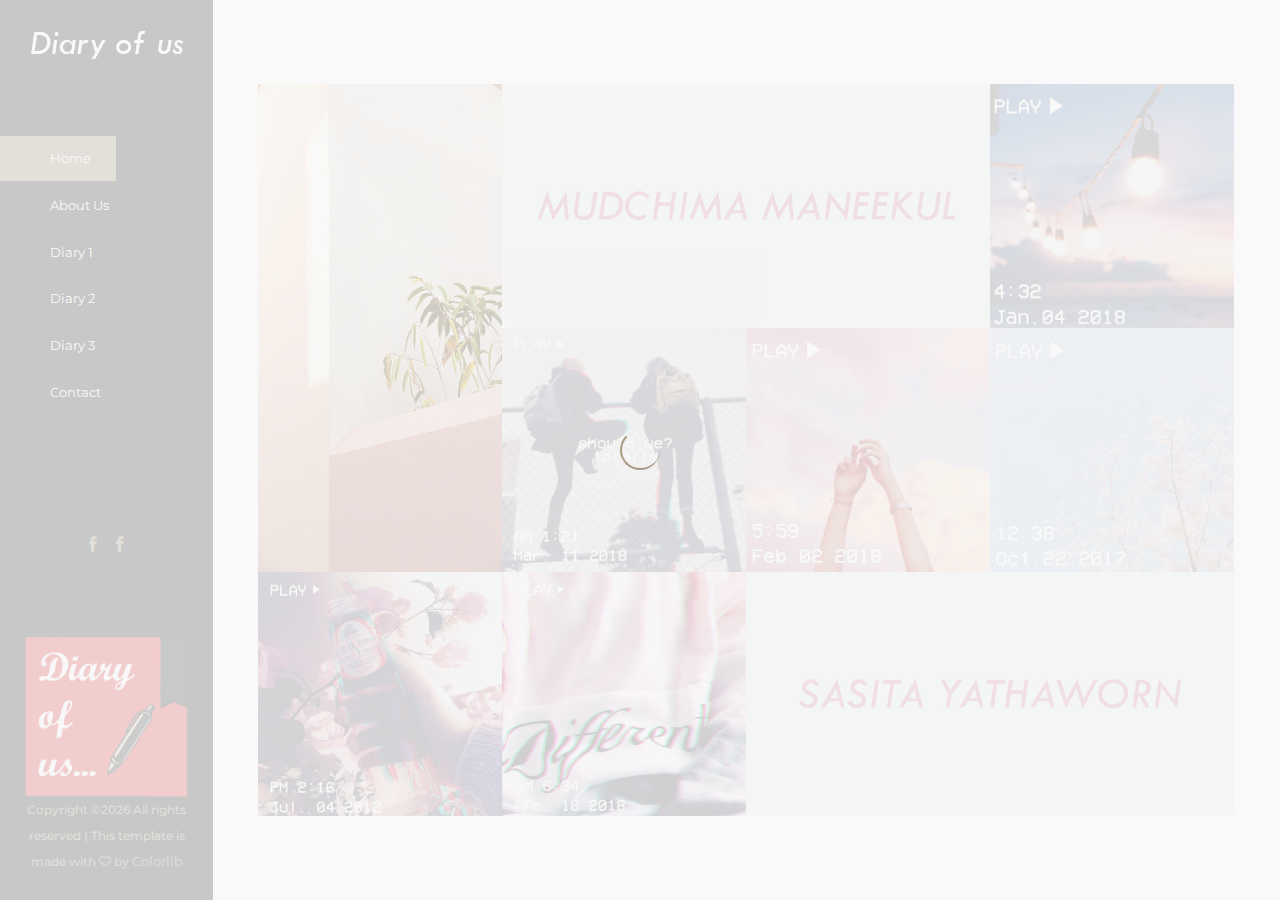
<file: index.html>
<!DOCTYPE html>
<html lang="en">
<head>
    <!-- ========== Meta Tags ========== -->
    <meta charset="UTF-8">
    <meta name="description" content="Cocoon -Portfolio">
    <meta name="keywords" content="Cocoon , Portfolio">
    <meta name="author" content="Pharaohlab">
    <meta name="viewport" content="width=device-width, initial-scale=1, maximum-scale=1">
    <!-- ========== Title ========== -->
    <title>Diary of us</title>
    <!-- ========== Favicon Ico ========== -->
    <link rel="icon" href="assets/img/fav.ico">
    <!-- ========== STYLESHEETS ========== -->
    <!-- Bootstrap CSS -->
    <link href="assets/css/bootstrap.min.css" rel="stylesheet">
    <!-- Fonts Icon CSS -->
    <link href="assets/css/font-awesome.min.css" rel="stylesheet">
    <link href="assets/css/et-line.css" rel="stylesheet">
    <link href="assets/css/ionicons.min.css" rel="stylesheet">
    <!-- Carousel CSS -->
    <link href="assets/css/slick.css" rel="stylesheet">
    <!-- Magnific-popup -->
    <link rel="stylesheet" href="assets/css/magnific-popup.css">
    <!-- Animate CSS -->
    <link rel="stylesheet" href="assets/css/animate.min.css">
    <!-- Custom styles for this template -->
    <link href="assets/css/main.css" rel="stylesheet">
</head>
<body>
<div class="loader">
    <div class="loader-outter"></div>
    <div class="loader-inner"></div>
</div>

<div class="body-container container-fluid">
    <a class="menu-btn" href="javascript:void(0)">
        <i class="ion ion-grid"></i>
    </a>
    <div class="row justify-content-center">
        <!--=================== side menu ====================-->
        <div class="col-lg-2 col-md-3 col-12 menu_block">

            <!--logo -->
            <div class="logo_box">
                <a href="#">
                    <img src="assets/img/logo.png" alt="cocoon">
                </a>
            </div>
            <!--logo end-->

            <!--main menu -->
            <div class="side_menu_section">
                <ul class="menu_nav">
                    <li class="active">
                        <a href="index.html">
                            Home
                        </a>
                    </li>
                    <li>
                        <a href="about.html">
                            About Us
                        </a>
                    </li>
                    <li>
                        <a href="diary1.html">
                            Diary 1
                        </a>
                    </li>
                    <li>
                        <a href="diary2.html">
                            Diary 2
                        </a>
                    </li>
                    <li>
                        <a href="diary3.html">
                            Diary 3
                        </a>
                    </li>
                    <li>
                        <a href="contact.html">
                            Contact
                        </a>
                    </li>
                </ul>
            </div>
            <!--main menu end -->



            <!--social and copyright -->
            <div class="side_menu_bottom">
                <div class="side_menu_bottom_inner">
                    <ul class="social_menu">
                        <li>
                            <a href="https://www.facebook.com/ammie.pH69"> <i class="ion ion-social-facebook"></i> </a>
                            <a href="https://www.facebook.com/tortaooooo"> <i class="ion ion-social-facebook"></i> </a>
                        </li>
                    </ul>
                    <div class="copy_right">
                      <img src="assets/img/logo2.png">
                        <!-- Link back to Colorlib can't be removed. Template is licensed under CC BY 3.0. -->
                        <p class="copyright">Copyright &copy;<script>document.write(new Date().getFullYear());</script> All rights reserved | This template is made with <i class="fa fa-heart-o" aria-hidden="true"></i> by <a href="https://colorlib.com" target="_blank">Colorlib</a></p>
                        <!-- Link back to Colorlib can't be removed. Template is licensed under CC BY 3.0. -->
                    </div>
                </div>
            </div>
            <!--social and copyright end -->

        </div>
        <!--=================== side menu end====================-->

        <!--=================== content body ====================-->
        <div class="col-lg-10 col-md-9 col-12 body_block  align-content-center">
            <div class="portfolio">
                <div class="container-fluid">
                    <!--=================== masaonry portfolio start====================-->
                    <div class="grid img-container justify-content-center no-gutters">
                        <div class="grid-sizer col-sm-12 col-md-6 col-lg-3"></div>
                        <div class="grid-item branding  col-sm-12 col-md-6 col-lg-3">
                            <a href="assets/img/portfolio/1.jpg" title="picture 1">
                                <div class="project_box_one">
                                    <img src="assets/img/portfolio/1.jpg" alt="pic1" />
                                    <div class="product_info">
                                        <div class="product_info_text">
                                            <div class="product_info_text_inner">
                                                <i class="ion ion-plus"></i>
                                                <h4>picture 1</h4>
                                            </div>
                                        </div>
                                    </div>
                                </div>
                            </a>
                        </div>
                        <div class="grid-item  branding architecture  col-sm-12 col-md-6">
                            <a href="assets/img/portfolio/2.jpg" title="picture 2">
                                <div class="project_box_one">
                                    <img src="assets/img/portfolio/2.jpg" alt="2" />
                                    <div class="product_info">
                                        <div class="product_info_text">
                                            <div class="product_info_text_inner">
                                                <i class="ion ion-plus"></i>
                                                <h4>picture 2</h4>
                                            </div>
                                        </div>
                                    </div>
                                </div>
                            </a>
                        </div>
                        <div class="grid-item  design col-sm-12 col-md-6 col-lg-3">
                            <a href="assets/img/portfolio/3.jpg" title="picture 3">
                                <div class="project_box_one">
                                    <img src="assets/img/portfolio/3.jpg" alt="3" />
                                    <div class="product_info">
                                        <div class="product_info_text">
                                            <div class="product_info_text_inner">
                                                <i class="ion ion-plus"></i>
                                                <h4>picture 3</h4>
                                            </div>
                                        </div>
                                    </div>
                                </div>
                            </a>
                        </div>
                        <div class="grid-item  photography design col-sm-12 col-md-6 col-lg-3">
                            <a href="assets/img/portfolio/4.jpg" title="picture 4">
                                <div class="project_box_one">
                                    <img src="assets/img/portfolio/4.jpg" alt="4" />
                                    <div class="product_info">
                                        <div class="product_info_text">
                                            <div class="product_info_text_inner">
                                                <i class="ion ion-plus"></i>
                                                <h4>picture 4</h4>
                                            </div>
                                        </div>
                                    </div>
                                </div>
                            </a>
                        </div>
                        <div class="grid-item  branding photography  col-sm-12 col-md-6 col-lg-3">
                            <a href="assets/img/portfolio/5.jpg" title="picture 5">
                                <div class="project_box_one">
                                    <img src="assets/img/portfolio/5.jpg" alt="5" />
                                    <div class="product_info">
                                        <div class="product_info_text">
                                            <div class="product_info_text_inner">
                                                <i class="ion ion-plus"></i>
                                                <h4>picture 5</h4>
                                            </div>
                                        </div>
                                    </div>
                                </div>
                            </a>
                        </div>
                        <div class="grid-item   architecture design col-sm-12 col-md-6 col-lg-3">
                            <a href="assets/img/portfolio/6.jpg" title="picture 6">
                                <div class="project_box_one">
                                    <img src="assets/img/portfolio/6.jpg" alt="6" />
                                    <div class="product_info">
                                        <div class="product_info_text">
                                            <div class="product_info_text_inner">
                                                <i class="ion ion-plus"></i>
                                                <h4>picture 6</h4>
                                            </div>
                                        </div>
                                    </div>
                                </div>
                            </a>
                        </div>
                        <div class="grid-item  photography architecture col-sm-12 col-md-6 col-lg-3">
                            <a href="assets/img/portfolio/7.jpg" title="picture 7">
                                <div class="project_box_one">
                                    <img src="assets/img/portfolio/7.jpg" alt="7" />
                                    <div class="product_info">
                                        <div class="product_info_text">
                                            <div class="product_info_text_inner">
                                                <i class="ion ion-plus"></i>
                                                <h4>picture 7</h4>
                                            </div>
                                        </div>
                                    </div>
                                </div>
                            </a>
                        </div>
                        <div class="grid-item  branding design  col-sm-12 col-md-6 col-lg-3">
                            <a href="assets/img/portfolio/8.jpg" title="picture 8">
                                <div class="project_box_one">
                                    <img src="assets/img/portfolio/8.jpg" alt="8" />
                                    <div class="product_info">
                                        <div class="product_info_text">
                                            <div class="product_info_text_inner">
                                                <i class="ion ion-plus"></i>
                                                <h4>picture 8</h4>
                                            </div>
                                        </div>
                                    </div>
                                </div>
                            </a>
                        </div>
                        <div class="grid-item architecture  col-sm-12 col-md-6 col-lg-6">
                            <a href="assets/img/portfolio/9.jpg" title="picture 9">
                                <div class="project_box_one">
                                    <img src="assets/img/portfolio/9.jpg" alt="9" />
                                    <div class="product_info">
                                        <div class="product_info_text">
                                            <div class="product_info_text_inner">
                                                <i class="ion ion-plus"></i>
                                                <h4>picture 9</h4>
                                            </div>
                                        </div>
                                    </div>
                                </div>
                            </a>
                        </div>
                    </div>
                    <!--=================== masaonry portfolio end====================-->
                </div>
            </div>
        </div>
        <!--=================== content body end ====================-->
    </div>
</div>


<!-- jquery -->
<script src="assets/js/jquery.min.js"></script>
<!-- bootstrap -->
<script src="assets/js/popper.js"></script>
<script src="assets/js/bootstrap.min.js"></script>
<script src="assets/js/waypoints.min.js"></script>
<!--slick carousel -->
<script src="assets/js/slick.min.js"></script>
<!--Portfolio Filter-->
<script src="assets/js/imgloaded.js"></script>
<script src="assets/js/isotope.js"></script>
<!-- Magnific-popup -->
<script src="assets/js/jquery.magnific-popup.min.js"></script>
<!--Counter-->
<script src="assets/js/jquery.counterup.min.js"></script>
<!-- WOW JS -->
<script src="assets/js/wow.min.js"></script>
<!-- Custom js -->
<script src="assets/js/main.js"></script>
</body>
</html>
</file>
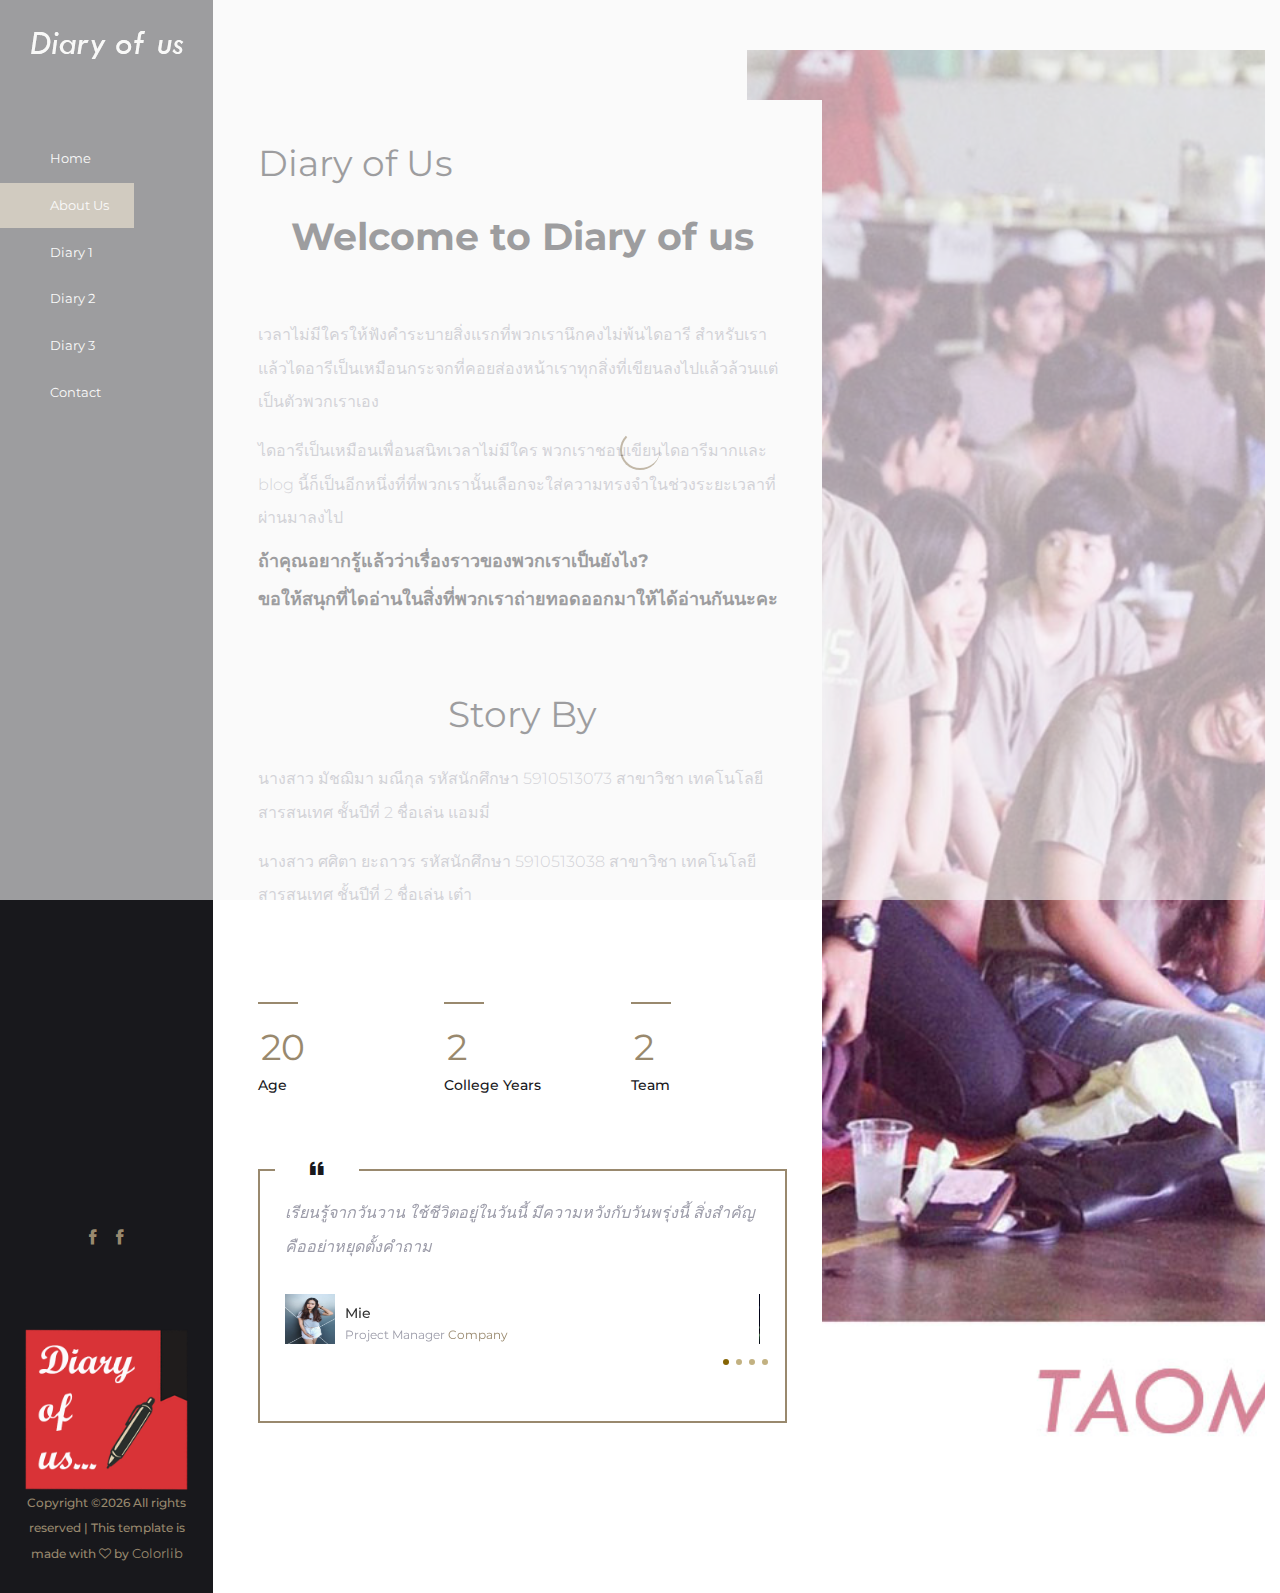
<file: about.html>
<!DOCTYPE html>
<html lang="en">
<head>
    <!-- ========== Meta Tags ========== -->
    <meta charset="UTF-8">
    <meta name="description" content="Cocoon -Portfolio">
    <meta name="keywords" content="Cocoon , Portfolio">
    <meta name="author" content="Pharaohlab">
    <meta name="viewport" content="width=device-width, initial-scale=1, maximum-scale=1">
    <!-- ========== Title ========== -->
    <title>Diary of us</title>
    <!-- ========== Favicon Ico ========== -->
    <link rel="icon" href="assets/img/fav.ico">
    <!-- ========== STYLESHEETS ========== -->
    <!-- Bootstrap CSS -->
    <link href="assets/css/bootstrap.min.css" rel="stylesheet">
    <!-- Fonts Icon CSS -->
    <link href="assets/css/font-awesome.min.css" rel="stylesheet">
    <link href="assets/css/et-line.css" rel="stylesheet">
    <link href="assets/css/ionicons.min.css" rel="stylesheet">
    <!-- Carousel CSS -->
    <link href="assets/css/slick.css" rel="stylesheet">
    <!-- Magnific-popup -->
    <link rel="stylesheet" href="assets/css/magnific-popup.css">
    <!-- Animate CSS -->
    <link rel="stylesheet" href="assets/css/animate.min.css">
    <!-- Custom styles for this template -->
    <link href="assets/css/main.css" rel="stylesheet">
</head>
<body>
<div class="loader">
    <div class="loader-outter"></div>
    <div class="loader-inner"></div>
</div>

<div class="body-container container-fluid">
    <a class="menu-btn" href="javascript:void(0)">
        <i class="ion ion-grid"></i>
    </a>
    <div class="row justify-content-center">
        <!--=================== side menu ====================-->
        <div class="col-lg-2 col-md-3 col-12 menu_block">

            <!--logo -->
            <div class="logo_box">
                <a href="#">
                    <img src="assets/img/logo.png" alt="cocoon">
                </a>
            </div>
            <!--logo end-->

                <!--main menu -->
            <div class="side_menu_section">
                <ul class="menu_nav">
                    <li >
                        <a href="index.html">
                            Home
                        </a>
                    </li>
                    <li class="active">
                        <a href="about.html">
                            About Us
                        </a>
                    </li>
                    <li>
                        <a href="diary1.html">
                            Diary 1
                        </a>
                    </li>
                    <li>
                        <a href="diary2.html">
                            Diary 2
                        </a>
                    </li>
                    <li>
                        <a href="diary3.html">
                            Diary 3
                        </a>
                    </li>
                    <li>
                        <a href="contact.html">
                            Contact
                        </a>
                    </li>
                </ul>
            </div>
            <!--main menu end -->


            <!--social and copyright -->
            <div class="side_menu_bottom">
                <div class="side_menu_bottom_inner">
                    <ul class="social_menu">
                        <li>
                            <a href="https://www.facebook.com/ammie.pH69"> <i class="ion ion-social-facebook"></i> </a>
                            <a href="https://www.facebook.com/tortaooooo"> <i class="ion ion-social-facebook"></i> </a>
                        </li>
                    </ul>
                    <div class="copy_right">
                        <img src="assets/img/logo2.png">
                        <!-- Link back to Colorlib can't be removed. Template is licensed under CC BY 3.0. -->
                        <p class="copyright">Copyright &copy;<script>document.write(new Date().getFullYear());</script> All rights reserved | This template is made with <i class="fa fa-heart-o" aria-hidden="true"></i> by <a href="https://colorlib.com" target="_blank">Colorlib</a></p>
                        <!-- Link back to Colorlib can't be removed. Template is licensed under CC BY 3.0. -->
                    </div>
                </div>
            </div>
            <!--social and copyright end -->

        </div>
        <!--=================== side menu end====================-->

        <!--=================== content body ====================-->
        <div class="col-lg-10 col-md-9 col-12 body_block  align-content-center">
            <div>
                <div class="img_card">
                    <div class="row justify-content-center">
                        <div class="col-md-6 col-7 content_section">
                            <div class="content_box">
                                <div class="content_box_inner">
                                    <div>
                                        <h3>
                                            Diary of Us
                                        </h3>
                                        <center><h2><b>Welcome to Diary of us</b></h2></center><br>
<p>เวลาไม่มีใครให้ฟังคำระบายสิ่งแรกที่พวกเรานึกคงไม่พ้นไดอารี สำหรับเราแล้วไดอารีเป็นเหมือนกระจกที่คอยส่องหน้าเราทุกสิ่งที่เขียนลงไปแล้วล้วนแต่เป็นตัวพวกเราเอง
<p>ไดอารีเป็นเหมือนเพื่อนสนิทเวลาไม่มีใคร พวกเราชอบเขียนไดอารีมากและ blog นี้ก็เป็นอีกหนึ่งที่ที่พวกเรานั้นเลือกจะใส่ความทรงจำในช่วงระยะเวลาที่ผ่านมาลงไป
<p><h4><b>ถ้าคุณอยากรู้แล้วว่าเรื่องราวของพวกเราเป็นยังไง?</b></h4><p> <h4><b>ขอให้สนุกที่ไดอ่านในสิ่งที่พวกเราถ่ายทอดออกมาให้ได้อ่านกันนะคะ</h4></b><br><br>
  <center><h3> Story By </h3></center>
                                        <p>นางสาว มัชฌิมา มณีกุล รหัสนักศึกษา 5910513073 สาขาวิชา เทคโนโลยีสารสนเทศ ชั้นปีที่ 2 ชื่อเล่น แอมมี่
                                            <p>นางสาว ศศิตา ยะถาวร รหัสนักศึกษา 5910513038 สาขาวิชา เทคโนโลยีสารสนเทศ ชั้นปีที่ 2 ชื่อเล่น เต๋า
                                        </p>
                                        <!--=================== counter start====================-->
                                        <div class="pt50">
                                            <div class="row justify-content-center">
                                                <div class="col-12 col-md-4">
                                                    <div class="counter_box">
                                                        <div class="divider"></div>
                                                        <span class="counter">20</span>
                                                        <h5>Age</h5>
                                                    </div>
                                                </div>
                                                <div class="col-12 col-md-4">
                                                    <div class="counter_box">
                                                        <div class="divider"></div>
                                                        <span class="counter">2</span>
                                                        <h5>College Years</h5>
                                                    </div>
                                                </div>
                                                <div class="col-12 col-md-4">
                                                    <div class="counter_box">
                                                        <div class="divider"></div>
                                                        <span class="counter">2</span>
                                                        <h5>Team</h5>
                                                    </div>
                                                </div>
                                            </div>
                                        </div>
                                        <!--=================== counter end====================-->
                                    </div>
                                    <!--===================testimonial start====================-->
                                    <div class="testimonial_carousel mt50">

                                        <div class="testimonial_box">
                                            <p>
                                              เรียนรู้จากวันวาน ใช้ชีวิตอยู่ในวันนี้ มีความหวังกับวันพรุ่งนี้ สิ่งสำคัญคืออย่าหยุดตั้งคำถาม
                                            </p>
                                            <div class="testimonial_author">
                                                <img src="assets/img/mie.jpg" alt="author">
                                                <h5>Mie</h5>
                                                <p>project manager <span>company</span></p>
                                            </div>
                                        </div>

                                        <div class="testimonial_box">
                                            <p>
                                              จินตนาการสำคัญกว่าความรู้ เพราะความรู้นั้นมีจำกัด แต่จินตนาการมีอยู่ทุกพื้นที่บนโลก.
                                            </p>
                                            <div class="testimonial_author">
                                                <img src="assets/img/tao.jpg" alt="author">
                                                <h5>Tao</h5>
                                                <p>project manager <span>company</span></p>
                                            </div>
                                        </div>

                                        <div class="testimonial_box">
                                            <p>
                                                ถ้าคุณไม่สามารถอธิบายสิ่งใดให้ผู้อื่นเข้าใจได้โดยง่าย นั่นหมายความว่าตัวคุณเองยังไม่เข้าใจมันดีพอ
                                            </p>
                                            <div class="testimonial_author">
                                                <img src="assets/img/mie.jpg" alt="author">
                                                <h5>Mie</h5>
                                                <p>project manager <span>company</span></p>
                                            </div>
                                        </div>

                                        <div class="testimonial_box">
                                            <p>
                                                ชีวิตวัยเรียนและชีวิตจริงแตกต่างกันตรงที่...ชีวิตวัยเรียน เราได้รับการสอนบทเรียนก่อนทำแบบทดสอบ <br>แต่ในชีวิตจริงนั้น เราจะได้ทำแบบทดสอบที่จะสอนบทเรียนให้กับเรา.
                                            </p>
                                            <div class="testimonial_author">
                                                <img src="assets/img/tao.jpg" alt="author">
                                                <h5>Tao</h5>
                                                <p>project manager <span>company</span></p>
                                            </div>
                                        </div>
                                    </div>
                                    <!--===================testimonial end====================-->
                                </div>
                            </div>
                        </div>
                        <div class="col-md-6 col-5 img_section" style="background-image: url('assets/img/bg/about.jpg');"></div>
                    </div>
                </div>
            </div>
        </div>
        <!--=================== content body end ====================-->
    </div>
</div>

<!-- jquery -->
<script src="assets/js/jquery.min.js"></script>
<!-- bootstrap -->
<script src="assets/js/popper.js"></script>
<script src="assets/js/bootstrap.min.js"></script>
<script src="assets/js/waypoints.min.js"></script>
<!--slick carousel -->
<script src="assets/js/slick.min.js"></script>
<!--Portfolio Filter-->
<script src="assets/js/imgloaded.js"></script>
<script src="assets/js/isotope.js"></script>
<!-- Magnific-popup -->
<script src="assets/js/jquery.magnific-popup.min.js"></script>
<!--Counter-->
<script src="assets/js/jquery.counterup.min.js"></script>
<!-- WOW JS -->
<script src="assets/js/wow.min.js"></script>
<!-- Custom js -->
<script src="assets/js/main.js"></script>
</body>
</html>
</file>
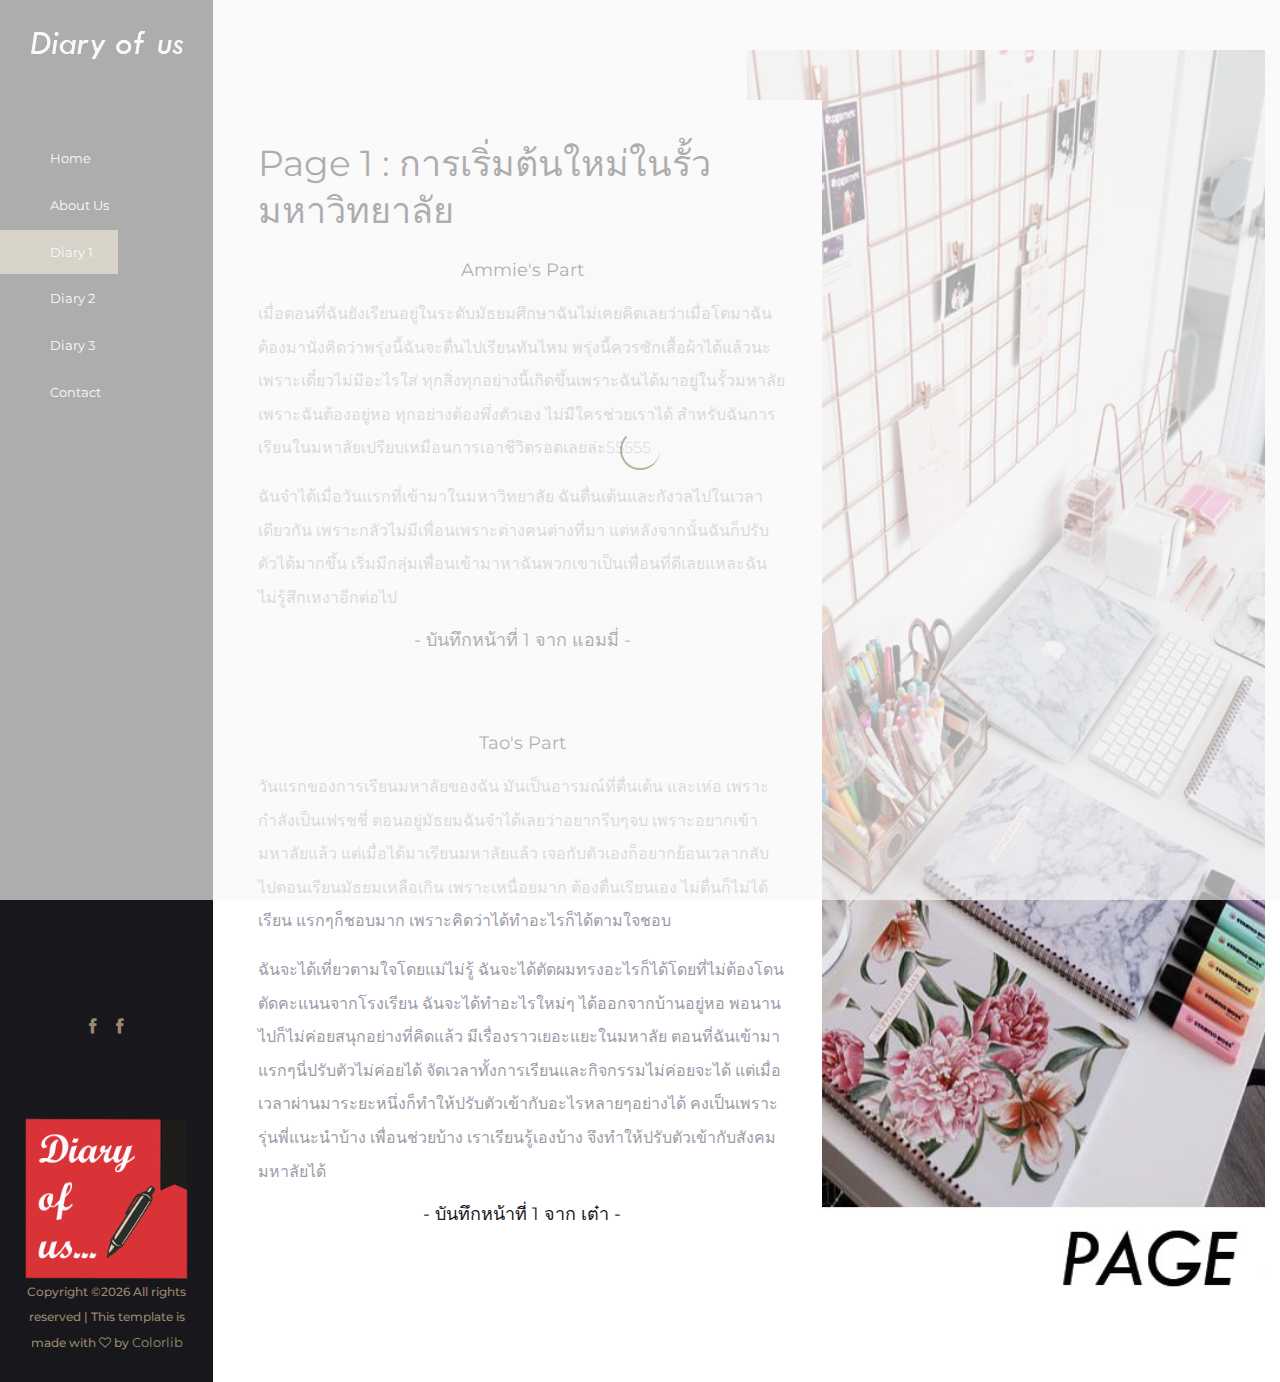
<file: diary1.html>
<!DOCTYPE html>
<html lang="en">
<head>
    <!-- ========== Meta Tags ========== -->
    <meta charset="UTF-8">
    <meta name="description" content="Cocoon -Portfolio">
    <meta name="keywords" content="Cocoon , Portfolio">
    <meta name="author" content="Pharaohlab">
    <meta name="viewport" content="width=device-width, initial-scale=1, maximum-scale=1">
    <!-- ========== Title ========== -->
    <title>Diary of us</title>
    <!-- ========== Favicon Ico ========== -->
    <link rel="icon" href="assets/img/fav.ico">
    <!-- ========== STYLESHEETS ========== -->
    <!-- Bootstrap CSS -->
    <link href="assets/css/bootstrap.min.css" rel="stylesheet">
    <!-- Fonts Icon CSS -->
    <link href="assets/css/font-awesome.min.css" rel="stylesheet">
    <link href="assets/css/et-line.css" rel="stylesheet">
    <link href="assets/css/ionicons.min.css" rel="stylesheet">
    <!-- Carousel CSS -->
    <link href="assets/css/slick.css" rel="stylesheet">
    <!-- Magnific-popup -->
    <link rel="stylesheet" href="assets/css/magnific-popup.css">
    <!-- Animate CSS -->
    <link rel="stylesheet" href="assets/css/animate.min.css">
    <!-- Custom styles for this template -->
    <link href="assets/css/main.css" rel="stylesheet">
</head>
<body>
<div class="loader">
    <div class="loader-outter"></div>
    <div class="loader-inner"></div>
</div>

<div class="body-container container-fluid">
    <a class="menu-btn" href="javascript:void(0)">
        <i class="ion ion-grid"></i>
    </a>
    <div class="row justify-content-center">
        <!--=================== side menu ====================-->
        <div class="col-lg-2 col-md-3 col-12 menu_block">

            <!--logo -->
            <div class="logo_box">
                <a href="#">
                    <img src="assets/img/logo.png" alt="cocoon">
                </a>
            </div>
            <!--logo end-->

                <!--main menu -->
            <div class="side_menu_section">
                <ul class="menu_nav">
                    <li >
                        <a href="index.html">
                            Home
                        </a>
                    </li>
                    <li>
                        <a href="about.html">
                            About Us
                        </a>
                    </li>
                    <li class="active">
                        <a href="diary1.html">
                            Diary 1
                        </a>
                    </li>
                    <li>
                        <a href="diary2.html">
                            Diary 2
                        </a>
                    </li>
                    <li>
                        <a href="diary3.html">
                            Diary 3
                        </a>
                    </li>
                    <li>
                        <a href="contact.html">
                            Contact
                        </a>
                    </li>
                </ul>
            </div>
            <!--main menu end -->


            <!--social and copyright -->
            <div class="side_menu_bottom">
                <div class="side_menu_bottom_inner">
                    <ul class="social_menu">
                        <li>
                            <a href="https://www.facebook.com/ammie.pH69"> <i class="ion ion-social-facebook"></i> </a>
                            <a href="https://www.facebook.com/tortaooooo"> <i class="ion ion-social-facebook"></i> </a>
                        </li>
                    </ul>
                    <div class="copy_right">
                      <img src="assets/img/logo2.png">
                        <!-- Link back to Colorlib can't be removed. Template is licensed under CC BY 3.0. -->
                        <p class="copyright">Copyright &copy;<script>document.write(new Date().getFullYear());</script> All rights reserved | This template is made with <i class="fa fa-heart-o" aria-hidden="true"></i> by <a href="https://colorlib.com" target="_blank">Colorlib</a></p>
                        <!-- Link back to Colorlib can't be removed. Template is licensed under CC BY 3.0. -->
                    </div>
                </div>
            </div>
            <!--social and copyright end -->

        </div>
        <!--=================== side menu end====================-->

        <!--=================== content body ====================-->
        <div class="col-lg-10 col-md-9 col-12 body_block  align-content-center">
            <div>
                <div class="img_card">
                    <div class="row justify-content-center">
                        <div class="col-md-6 col-7 content_section">
                            <div class="content_box">
                                <div class="content_box_inner">
                                    <div>
                                        <h3>
                                            Page 1 : การเริ่มต้นใหม่ในรั้วมหาวิทยาลัย
                                        </h3>
                                        <p>
                                          <center><h4>Ammie's Part</h4></center><p>
เมื่อตอนที่ฉันยังเรียนอยู่ในระดับมัธยมศึกษาฉันไม่เคยคิดเลยว่าเมื่อโตมาฉันต้องมานั่งคิดว่าพรุ่งนี้ฉันจะตื่นไปเรียนทันไหม

พรุ่งนี้ควรซักเสื้อผ้าได้แล้วนะ เพราะเดี๋ยวไม่มีอะไรใส่ ทุกสิ่งทุกอย่างนี้เกิดขึ้นเพราะฉันได้มาอยู่ในรั้วมหาลัย เพราะฉันต้องอยู่หอ

ทุกอย่างต้องพึ่งตัวเอง ไม่มีใครช่วยเราได้ สำหรับฉันการเรียนในมหาลัยเปรียบเหมือนการเอาชีวิตรอดเลยล่ะ55555

<p>ฉันจำได้เมื่อวันแรกที่เข้ามาในมหาวิทยาลัย ฉันตื่นเต้นและกังวลไปในเวลาเดียวกัน เพราะกลัวไม่มีเพื่อนเพราะต่างคนต่างที่มา

แต่หลังจากนั้นฉันก็ปรับตัวได้มากขึ้น เริ่มมีกลุ่มเพื่อนเข้ามาหาฉันพวกเขาเป็นเพื่อนที่ดีเลยแหละฉันไม่รู้สึกเหงาอีกต่อไป<br>

<center><h4>- บันทึกหน้าที่ 1 จาก แอมมี่ -</h4></center><br><br>

<center><h4>Tao's Part</h4></center><p>

วันแรกของการเรียนมหาลัยของฉัน มันเป็นอารมณ์ที่ตื่นเต้น และเห่อ เพราะกำลังเป็นเฟรชชี่

ตอนอยู่มัธยมฉันจำได้เลยว่าอยากรีบๆจบ เพราะอยากเข้ามหาลัยแล้ว แต่เมื่อได้มาเรียนมหาลัยแล้ว

เจอกับตัวเองก็อยากย้อนเวลากลับไปตอนเรียนมัธยมเหลือเกิน เพราะเหนื่อยมาก ต้องตื่นเรียนเอง ไม่ตื่นก็ไม่ได้เรียน

แรกๆก็ชอบมาก เพราะคิดว่าได้ทำอะไรก็ได้ตามใจชอบ <p>ฉันจะได้เที่ยวตามใจโดยแม่ไม่รู้

ฉันจะได้ตัดผมทรงอะไรก็ได้โดยที่ไม่ต้องโดนตัดคะแนนจากโรงเรียน ฉันจะได้ทำอะไรใหม่ๆ ได้ออกจากบ้านอยู่หอ

พอนานไปก็ไม่ค่อยสนุกอย่างที่คิดแล้ว มีเรื่องราวเยอะแยะในมหาลัย ตอนที่ฉันเข้ามาแรกๆนี่ปรับตัวไม่ค่อยได้

จัดเวลาทั้งการเรียนและกิจกรรมไม่ค่อยจะได้ แต่เมื่อเวลาผ่านมาระยะหนึ่งก็ทำให้ปรับตัวเข้ากับอะไรหลายๆอย่างได้ คงเป็นเพราะรุ่นพี่แนะนำบ้าง

เพื่อนช่วยบ้าง เราเรียนรู้เองบ้าง จึงทำให้ปรับตัวเข้ากับสังคมมหาลัยได้<br>

<center><h4>- บันทึกหน้าที่ 1 จาก เต๋า -</h4></center>

                                        </p>

                                    </div>

                                </div>
                            </div>
                        </div>
                        <div class="col-md-6 col-5 img_section" style="background-image: url('assets/img/bg/diary1.jpg');"></div>
                    </div>
                </div>
            </div>
        </div>
        <!--=================== content body end ====================-->
    </div>
</div>

<!-- jquery -->
<script src="assets/js/jquery.min.js"></script>
<!-- bootstrap -->
<script src="assets/js/popper.js"></script>
<script src="assets/js/bootstrap.min.js"></script>
<script src="assets/js/waypoints.min.js"></script>
<!--slick carousel -->
<script src="assets/js/slick.min.js"></script>
<!--Portfolio Filter-->
<script src="assets/js/imgloaded.js"></script>
<script src="assets/js/isotope.js"></script>
<!-- Magnific-popup -->
<script src="assets/js/jquery.magnific-popup.min.js"></script>
<!--Counter-->
<script src="assets/js/jquery.counterup.min.js"></script>
<!-- WOW JS -->
<script src="assets/js/wow.min.js"></script>
<!-- Custom js -->
<script src="assets/js/main.js"></script>
</body>
</html>
</file>
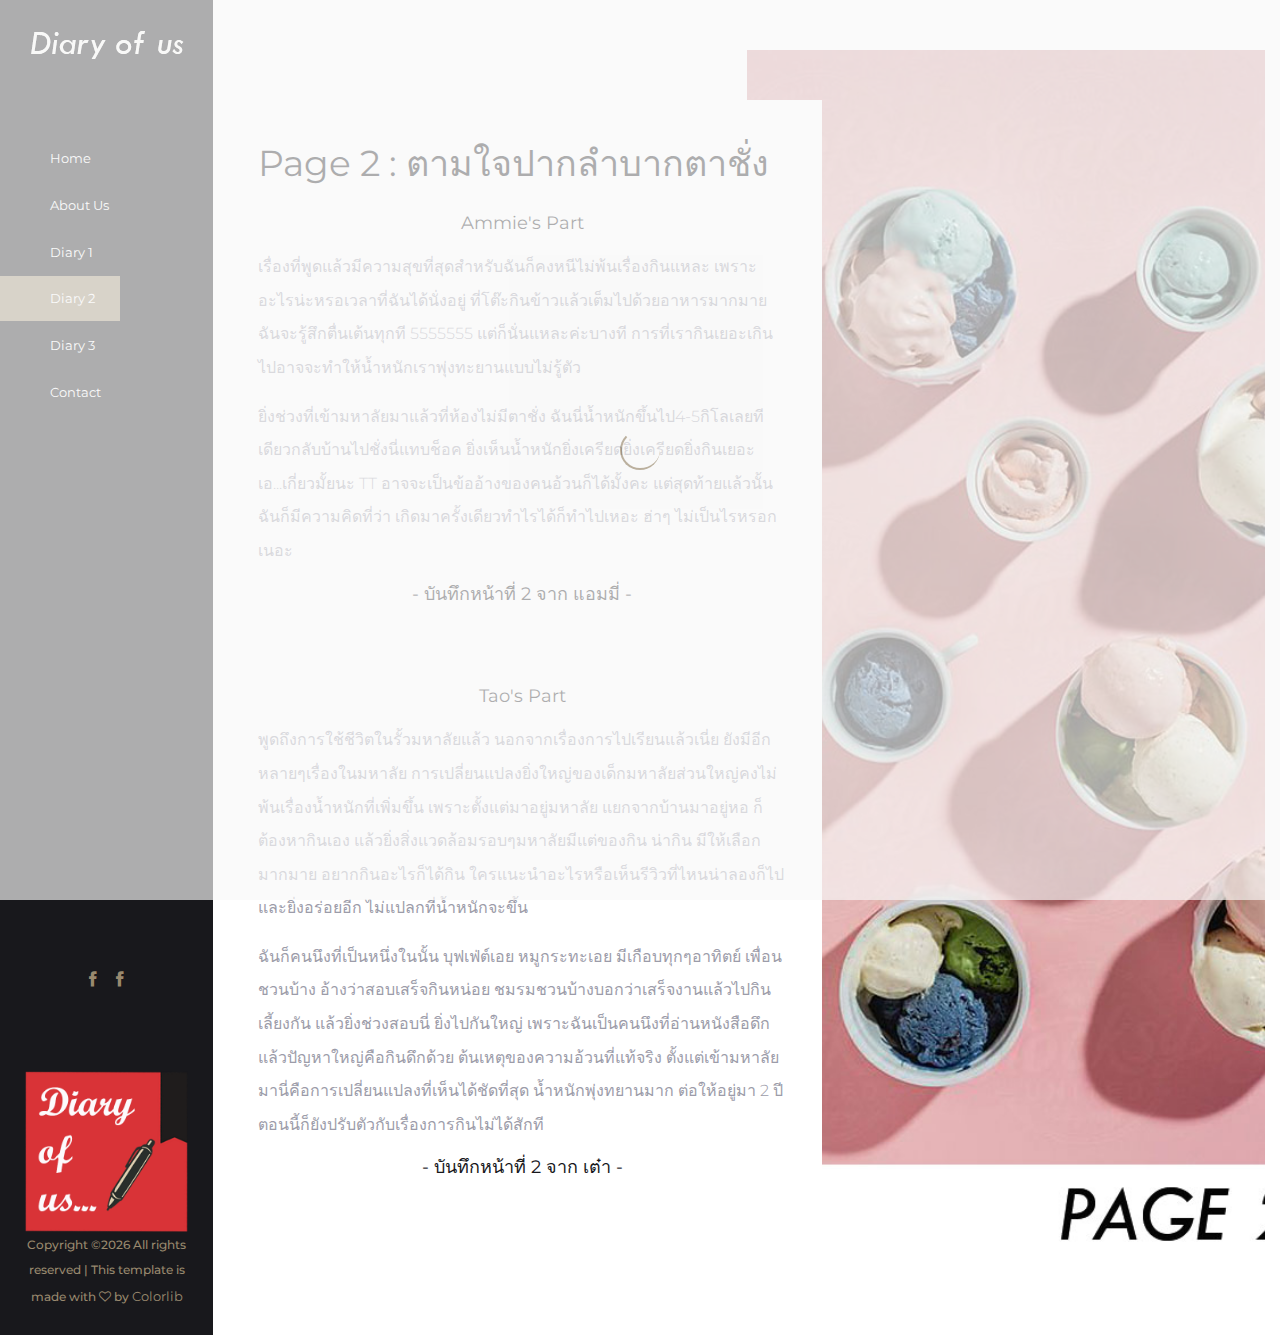
<file: diary2.html>
<!DOCTYPE html>
<html lang="en">
<head>
    <!-- ========== Meta Tags ========== -->
    <meta charset="UTF-8">
    <meta name="description" content="Cocoon -Portfolio">
    <meta name="keywords" content="Cocoon , Portfolio">
    <meta name="author" content="Pharaohlab">
    <meta name="viewport" content="width=device-width, initial-scale=1, maximum-scale=1">
    <!-- ========== Title ========== -->
    <title>Diary of us</title>
    <!-- ========== Favicon Ico ========== -->
    <link rel="icon" href="assets/img/fav.ico">
    <!-- ========== STYLESHEETS ========== -->
    <!-- Bootstrap CSS -->
    <link href="assets/css/bootstrap.min.css" rel="stylesheet">
    <!-- Fonts Icon CSS -->
    <link href="assets/css/font-awesome.min.css" rel="stylesheet">
    <link href="assets/css/et-line.css" rel="stylesheet">
    <link href="assets/css/ionicons.min.css" rel="stylesheet">
    <!-- Carousel CSS -->
    <link href="assets/css/slick.css" rel="stylesheet">
    <!-- Magnific-popup -->
    <link rel="stylesheet" href="assets/css/magnific-popup.css">
    <!-- Animate CSS -->
    <link rel="stylesheet" href="assets/css/animate.min.css">
    <!-- Custom styles for this template -->
    <link href="assets/css/main.css" rel="stylesheet">
</head>
<body>
<div class="loader">
    <div class="loader-outter"></div>
    <div class="loader-inner"></div>
</div>

<div class="body-container container-fluid">
    <a class="menu-btn" href="javascript:void(0)">
        <i class="ion ion-grid"></i>
    </a>
    <div class="row justify-content-center">
        <!--=================== side menu ====================-->
        <div class="col-lg-2 col-md-3 col-12 menu_block">

            <!--logo -->
            <div class="logo_box">
                <a href="#">
                    <img src="assets/img/logo.png" alt="cocoon">
                </a>
            </div>
            <!--logo end-->

                <!--main menu -->
            <div class="side_menu_section">
                <ul class="menu_nav">
                    <li >
                        <a href="index.html">
                            Home
                        </a>
                    </li>
                    <li>
                        <a href="about.html">
                            About Us
                        </a>
                    </li>
                    <li>
                        <a href="diary1.html">
                            Diary 1
                        </a>
                    </li>
                    <li class="active">
                        <a href="diary2.html">
                            Diary 2
                        </a>
                    </li>
                    <li>
                        <a href="diary3.html">
                            Diary 3
                        </a>
                    </li>
                    <li>
                        <a href="contact.html">
                            Contact
                        </a>
                    </li>
                </ul>
            </div>
            <!--main menu end -->


            <!--social and copyright -->
            <div class="side_menu_bottom">
                <div class="side_menu_bottom_inner">
                    <ul class="social_menu">
                        <li>
                            <a href="https://www.facebook.com/ammie.pH69"> <i class="ion ion-social-facebook"></i> </a>
                            <a href="https://www.facebook.com/tortaooooo"> <i class="ion ion-social-facebook"></i> </a>
                        </li>
                    </ul>
                    <div class="copy_right">
                      <img src="assets/img/logo2.png">
                        <!-- Link back to Colorlib can't be removed. Template is licensed under CC BY 3.0. -->
                        <p class="copyright">Copyright &copy;<script>document.write(new Date().getFullYear());</script> All rights reserved | This template is made with <i class="fa fa-heart-o" aria-hidden="true"></i> by <a href="https://colorlib.com" target="_blank">Colorlib</a></p>
                        <!-- Link back to Colorlib can't be removed. Template is licensed under CC BY 3.0. -->
                    </div>
                </div>
            </div>
            <!--social and copyright end -->

        </div>
        <!--=================== side menu end====================-->

        <!--=================== content body ====================-->
        <div class="col-lg-10 col-md-9 col-12 body_block  align-content-center">
            <div>
                <div class="img_card">
                    <div class="row justify-content-center">
                        <div class="col-md-6 col-7 content_section">
                            <div class="content_box">
                                <div class="content_box_inner">
                                    <div>
                                        <h3>
                                            Page 2 : ตามใจปากลำบากตาชั่ง
                                        </h3>
                                        <p>
                                          <center><h4>Ammie's Part</h4></center><p>


เรื่องที่พูดแล้วมีความสุขที่สุดสำหรับฉันก็คงหนีไม่พ้นเรื่องกินแหละ เพราะอะไรน่ะหรอเวลาที่ฉันได้นั่งอยู่

ที่โต๊ะกินข้าวแล้วเต็มไปด้วยอาหารมากมาย ฉันจะรู้สึกตื่นเต้นทุกที 5555555 แต่ก็นั่นแหละค่ะบางที

การที่เรากินเยอะเกินไปอาจจะทำให้น้ำหนักเราพุ่งทะยานแบบไม่รู้ตัว <p>ยิ่งช่วงที่เข้ามหาลัยมาแล้วที่ห้องไม่มีตาชั่ง

ฉันนี่น้ำหนักขึ้นไป4-5กิโลเลยทีเดียวกลับบ้านไปชั่งนี่แทบช็อค ยิ่งเห็นน้ำหนักยิ่งเครียดยิ่งเครียดยิ่งกินเยอะ

เอ...เกี่ยวมั้ยนะ TT อาจจะเป็นข้ออ้างของคนอ้วนก็ได้มั้งคะ แต่สุดท้ายแล้วนั้นฉันก็มีความคิดที่ว่า

เกิดมาครั้งเดียวทำไรได้ก็ทำไปเหอะ ฮ่าๆ ไม่เป็นไรหรอกเนอะ<br>

<center><h4>- บันทึกหน้าที่ 2 จาก แอมมี่ -</h4></center><br><br>

<center><h4>Tao's Part</h4></center><p>

พูดถึงการใช้ชีวิตในรั้วมหาลัยแล้ว นอกจากเรื่องการไปเรียนแล้วเนี่ย ยังมีอีกหลายๆเรื่องในมหาลัย

การเปลี่ยนแปลงยิ่งใหญ่ของเด็กมหาลัยส่วนใหญ่คงไม่พ้นเรื่องน้ำหนักที่เพิ่มขึ้น เพราะตั้งแต่มาอยู่มหาลัย

แยกจากบ้านมาอยู่หอ ก็ต้องหากินเอง แล้วยิ่งสิ่งแวดล้อมรอบๆมหาลัยมีแต่ของกิน น่ากิน มีให้เลือกมากมาย

อยากกินอะไรก็ได้กิน ใครแนะนำอะไรหรือเห็นรีวิวที่ไหนน่าลองก็ไป และยิ่งอร่อยอีก ไม่แปลกที่น้ำหนักจะขึ้น

<p>ฉันก็คนนึงที่เป็นหนึ่งในนั้น บุฟเฟ่ต์เอย หมูกระทะเอย มีเกือบทุกๆอาทิตย์ เพื่อนชวนบ้าง อ้างว่าสอบเสร็จกินหน่อย

ชมรมชวนบ้างบอกว่าเสร็จงานแล้วไปกินเลี้ยงกัน แล้วยิ่งช่วงสอบนี่ ยิ่งไปกันใหญ่ เพราะฉันเป็นคนนึงที่อ่านหนังสือดึก

แล้วปัญหาใหญ่คือกินดึกด้วย ต้นเหตุของความอ้วนที่แท้จริง ตั้งแต่เข้ามหาลัยมานี่คือการเปลี่ยนแปลงที่เห็นได้ชัดที่สุด

น้ำหนักพุ่งทยานมาก ต่อให้อยู่มา 2 ปี ตอนนี้ก็ยังปรับตัวกับเรื่องการกินไม่ได้สักที
<br>

<center><h4>- บันทึกหน้าที่ 2 จาก เต๋า -</h4></center>
                                        </p>

                                    </div>

                                </div>
                            </div>
                        </div>
                        <div class="col-md-6 col-5 img_section" style="background-image: url('assets/img/bg/diary2.jpg');"></div>
                    </div>
                </div>
            </div>
        </div>
        <!--=================== content body end ====================-->
    </div>
</div>

<!-- jquery -->
<script src="assets/js/jquery.min.js"></script>
<!-- bootstrap -->
<script src="assets/js/popper.js"></script>
<script src="assets/js/bootstrap.min.js"></script>
<script src="assets/js/waypoints.min.js"></script>
<!--slick carousel -->
<script src="assets/js/slick.min.js"></script>
<!--Portfolio Filter-->
<script src="assets/js/imgloaded.js"></script>
<script src="assets/js/isotope.js"></script>
<!-- Magnific-popup -->
<script src="assets/js/jquery.magnific-popup.min.js"></script>
<!--Counter-->
<script src="assets/js/jquery.counterup.min.js"></script>
<!-- WOW JS -->
<script src="assets/js/wow.min.js"></script>
<!-- Custom js -->
<script src="assets/js/main.js"></script>
</body>
</html>
</file>
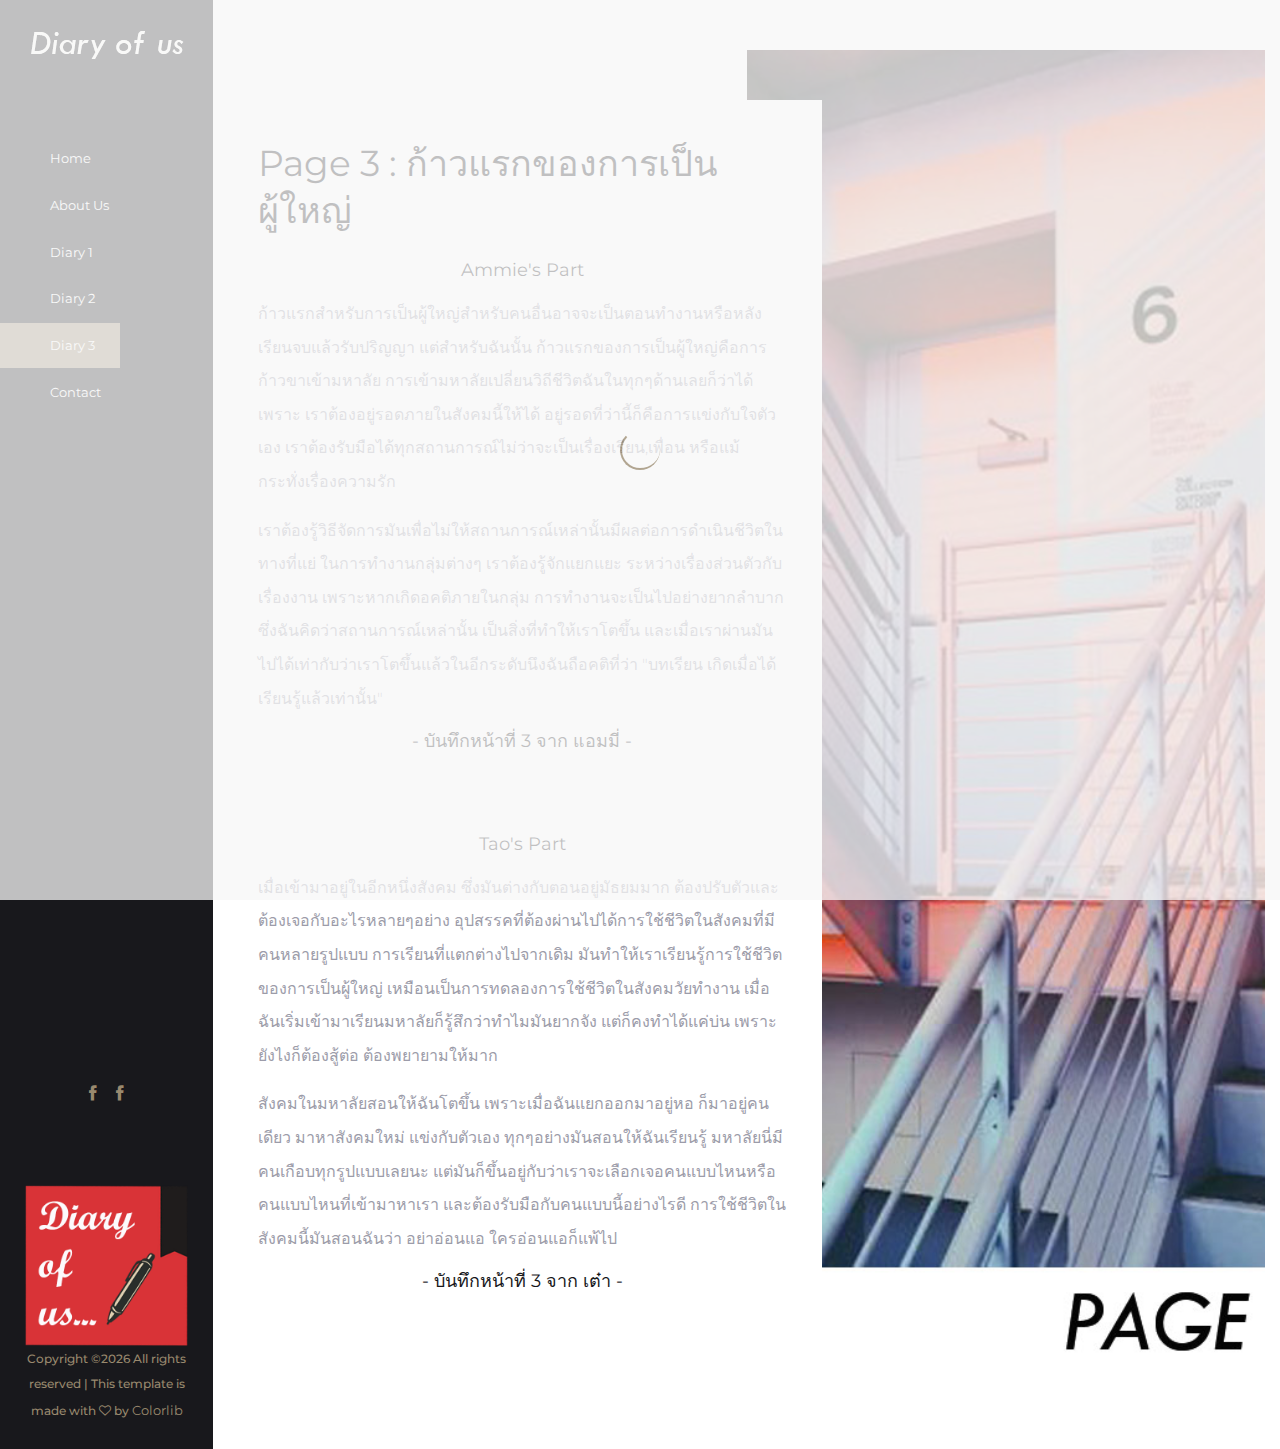
<file: diary3.html>
<!DOCTYPE html>
<html lang="en">
<head>
    <!-- ========== Meta Tags ========== -->
    <meta charset="UTF-8">
    <meta name="description" content="Cocoon -Portfolio">
    <meta name="keywords" content="Cocoon , Portfolio">
    <meta name="author" content="Pharaohlab">
    <meta name="viewport" content="width=device-width, initial-scale=1, maximum-scale=1">
    <!-- ========== Title ========== -->
    <title>Diary of us</title>
    <!-- ========== Favicon Ico ========== -->
    <link rel="icon" href="assets/img/fav.ico">
    <!-- ========== STYLESHEETS ========== -->
    <!-- Bootstrap CSS -->
    <link href="assets/css/bootstrap.min.css" rel="stylesheet">
    <!-- Fonts Icon CSS -->
    <link href="assets/css/font-awesome.min.css" rel="stylesheet">
    <link href="assets/css/et-line.css" rel="stylesheet">
    <link href="assets/css/ionicons.min.css" rel="stylesheet">
    <!-- Carousel CSS -->
    <link href="assets/css/slick.css" rel="stylesheet">
    <!-- Magnific-popup -->
    <link rel="stylesheet" href="assets/css/magnific-popup.css">
    <!-- Animate CSS -->
    <link rel="stylesheet" href="assets/css/animate.min.css">
    <!-- Custom styles for this template -->
    <link href="assets/css/main.css" rel="stylesheet">
</head>
<body>
<div class="loader">
    <div class="loader-outter"></div>
    <div class="loader-inner"></div>
</div>

<div class="body-container container-fluid">
    <a class="menu-btn" href="javascript:void(0)">
        <i class="ion ion-grid"></i>
    </a>
    <div class="row justify-content-center">
        <!--=================== side menu ====================-->
        <div class="col-lg-2 col-md-3 col-12 menu_block">

            <!--logo -->
            <div class="logo_box">
                <a href="#">
                    <img src="assets/img/logo.png" alt="cocoon">
                </a>
            </div>
            <!--logo end-->

                <!--main menu -->
            <div class="side_menu_section">
                <ul class="menu_nav">
                    <li >
                        <a href="index.html">
                            Home
                        </a>
                    </li>
                    <li>
                        <a href="about.html">
                            About Us
                        </a>
                    </li>
                    <li>
                        <a href="diary1.html">
                            Diary 1
                        </a>
                    </li>
                    <li>
                        <a href="diary2.html">
                            Diary 2
                        </a>
                    </li>
                    <li class="active">
                        <a href="diary3.html">
                            Diary 3
                        </a>
                    </li>
                    <li>
                        <a href="contact.html">
                            Contact
                        </a>
                    </li>
                </ul>
            </div>
            <!--main menu end -->


            <!--social and copyright -->
            <div class="side_menu_bottom">
                <div class="side_menu_bottom_inner">
                    <ul class="social_menu">
                        <li>
                            <a href="https://www.facebook.com/ammie.pH69"> <i class="ion ion-social-facebook"></i> </a>
                            <a href="https://www.facebook.com/tortaooooo"> <i class="ion ion-social-facebook"></i> </a>
                        </li>
                    </ul>
                    <div class="copy_right">
                      <img src="assets/img/logo2.png">
                        <!-- Link back to Colorlib can't be removed. Template is licensed under CC BY 3.0. -->
                        <p class="copyright">Copyright &copy;<script>document.write(new Date().getFullYear());</script> All rights reserved | This template is made with <i class="fa fa-heart-o" aria-hidden="true"></i> by <a href="https://colorlib.com" target="_blank">Colorlib</a></p>
                        <!-- Link back to Colorlib can't be removed. Template is licensed under CC BY 3.0. -->
                    </div>
                </div>
            </div>
            <!--social and copyright end -->

        </div>
        <!--=================== side menu end====================-->

        <!--=================== content body ====================-->
        <div class="col-lg-10 col-md-9 col-12 body_block  align-content-center">
            <div>
                <div class="img_card">
                    <div class="row justify-content-center">
                        <div class="col-md-6 col-7 content_section">
                            <div class="content_box">
                                <div class="content_box_inner">
                                    <div>
                                        <h3>
                                            Page 3 : ก้าวแรกของการเป็นผู้ใหญ่
                                        </h3>
                                        <p>
                                          <center><h4>Ammie's Part</h4></center><p>

ก้าวแรกสำหรับการเป็นผู้ใหญ่สำหรับคนอื่นอาจจะเป็นตอนทำงานหรือหลังเรียนจบแล้วรับปริญญา

แต่สำหรับฉันนั้น ก้าวแรกของการเป็นผู้ใหญ่คือการก้าวขาเข้ามหาลัย

การเข้ามหาลัยเปลี่ยนวิถีชีวิตฉันในทุกๆด้านเลยก็ว่าได้ เพราะ เราต้องอยู่รอดภายในสังคมนี้ให้ได้

อยู่รอดที่ว่านี้ก็คือการแข่งกับใจตัวเอง เราต้องรับมือได้ทุกสถานการณ์ไม่ว่าจะเป็นเรื่องเรียน,เพื่อน

หรือแม้กระทั่งเรื่องความรัก <p>เราต้องรู้วิธีจัดการมันเพื่อไม่ให้สถานการณ์เหล่านั้นมีผลต่อการดำเนินชีวิตในทางที่แย่

ในการทำงานกลุ่มต่างๆ เราต้องรู้จักแยกแยะ ระหว่างเรื่องส่วนตัวกับเรื่องงาน เพราะหากเกิดอคติภายในกลุ่ม

การทำงานจะเป็นไปอย่างยากลำบาก ซึ่งฉันคิดว่าสถานการณ์เหล่านั้น เป็นสิ่งที่ทำให้เราโตขึ้น

และเมื่อเราผ่านมันไปได้เท่ากับว่าเราโตขึ้นแล้วในอีกระดับนึงฉันถือคติที่ว่า

"บทเรียน เกิดเมื่อได้เรียนรู้แล้วเท่านั้น"

<br>

<center><h4>- บันทึกหน้าที่ 3 จาก แอมมี่ -</h4></center><br><br>

<center><h4>Tao's Part</h4></center><p>

เมื่อเข้ามาอยู่ในอีกหนึ่งสังคม ซึ่งมันต่างกับตอนอยู่มัธยมมาก ต้องปรับตัวและต้องเจอกับอะไรหลายๆอย่าง

อุปสรรคที่ต้องผ่านไปได้การใช้ชีวิตในสังคมที่มีคนหลายรูปแบบ การเรียนที่แตกต่างไปจากเดิม

มันทำให้เราเรียนรู้การใช้ชีวิตของการเป็นผู้ใหญ่ เหมือนเป็นการทดลองการใช้ชีวิตในสังคมวัยทำงาน

เมื่อฉันเริ่มเข้ามาเรียนมหาลัยก็รู้สึกว่าทำไมมันยากจัง แต่ก็คงทำได้แค่บ่น เพราะยังไงก็ต้องสู้ต่อ

ต้องพยายามให้มาก <p>สังคมในมหาลัยสอนให้ฉันโตขึ้น เพราะเมื่อฉันแยกออกมาอยู่หอ ก็มาอยู่คนเดียว

มาหาสังคมใหม่ แข่งกับตัวเอง ทุกๆอย่างมันสอนให้ฉันเรียนรู้ มหาลัยนี่มีคนเกือบทุกรูปแบบเลยนะ

แต่มันก็ขึ้นอยู่กับว่าเราจะเลือกเจอคนแบบไหนหรือคนแบบไหนที่เข้ามาหาเรา และต้องรับมือกับคนแบบนี้อย่างไรดี

การใช้ชีวิตในสังคมนี้มันสอนฉันว่า อย่าอ่อนแอ ใครอ่อนแอก็แพ้ไป

<br>

<center><h4>- บันทึกหน้าที่ 3 จาก เต๋า -</h4></center>
                                        </p>

                                    </div>

                                </div>
                            </div>
                        </div>
                        <div class="col-md-6 col-5 img_section" style="background-image: url('assets/img/bg/diary3.jpg');"></div>
                    </div>
                </div>
            </div>
        </div>
        <!--=================== content body end ====================-->
    </div>
</div>

<!-- jquery -->
<script src="assets/js/jquery.min.js"></script>
<!-- bootstrap -->
<script src="assets/js/popper.js"></script>
<script src="assets/js/bootstrap.min.js"></script>
<script src="assets/js/waypoints.min.js"></script>
<!--slick carousel -->
<script src="assets/js/slick.min.js"></script>
<!--Portfolio Filter-->
<script src="assets/js/imgloaded.js"></script>
<script src="assets/js/isotope.js"></script>
<!-- Magnific-popup -->
<script src="assets/js/jquery.magnific-popup.min.js"></script>
<!--Counter-->
<script src="assets/js/jquery.counterup.min.js"></script>
<!-- WOW JS -->
<script src="assets/js/wow.min.js"></script>
<!-- Custom js -->
<script src="assets/js/main.js"></script>
</body>
</html>
</file>
<file: assets/css/et-line.css>
@font-face{font-family:et-line;src:url(../fonts/et-line.eot);src:url(../fonts/et-line.eot?#iefix) format('embedded-opentype'),url(../fonts/et-line.woff) format('woff'),url(../fonts/et-line.ttf) format('truetype'),url(../fonts/et-line.svg#et-line) format('svg');font-weight:400;font-style:normal}[data-icon]:before{font-family:et-line;content:attr(data-icon);speak:none;font-weight:400;font-variant:normal;text-transform:none;line-height:1;-webkit-font-smoothing:antialiased;-moz-osx-font-smoothing:grayscale;display:inline-block}.icon-adjustments,.icon-alarmclock,.icon-anchor,.icon-aperture,.icon-attachment,.icon-bargraph,.icon-basket,.icon-beaker,.icon-bike,.icon-book-open,.icon-briefcase,.icon-browser,.icon-calendar,.icon-camera,.icon-caution,.icon-chat,.icon-circle-compass,.icon-clipboard,.icon-clock,.icon-cloud,.icon-compass,.icon-desktop,.icon-dial,.icon-document,.icon-documents,.icon-download,.icon-dribbble,.icon-edit,.icon-envelope,.icon-expand,.icon-facebook,.icon-flag,.icon-focus,.icon-gears,.icon-genius,.icon-gift,.icon-global,.icon-globe,.icon-googleplus,.icon-grid,.icon-happy,.icon-hazardous,.icon-heart,.icon-hotairballoon,.icon-hourglass,.icon-key,.icon-laptop,.icon-layers,.icon-lifesaver,.icon-lightbulb,.icon-linegraph,.icon-linkedin,.icon-lock,.icon-magnifying-glass,.icon-map,.icon-map-pin,.icon-megaphone,.icon-mic,.icon-mobile,.icon-newspaper,.icon-notebook,.icon-paintbrush,.icon-paperclip,.icon-pencil,.icon-phone,.icon-picture,.icon-pictures,.icon-piechart,.icon-presentation,.icon-pricetags,.icon-printer,.icon-profile-female,.icon-profile-male,.icon-puzzle,.icon-quote,.icon-recycle,.icon-refresh,.icon-ribbon,.icon-rss,.icon-sad,.icon-scissors,.icon-scope,.icon-search,.icon-shield,.icon-speedometer,.icon-strategy,.icon-streetsign,.icon-tablet,.icon-target,.icon-telescope,.icon-toolbox,.icon-tools,.icon-tools-2,.icon-trophy,.icon-tumblr,.icon-twitter,.icon-upload,.icon-video,.icon-wallet,.icon-wine{font-family:et-line;speak:none;font-style:normal;font-weight:400;font-variant:normal;text-transform:none;line-height:1;-webkit-font-smoothing:antialiased;-moz-osx-font-smoothing:grayscale;display:inline-block}.icon-mobile:before{content:"\e000"}.icon-laptop:before{content:"\e001"}.icon-desktop:before{content:"\e002"}.icon-tablet:before{content:"\e003"}.icon-phone:before{content:"\e004"}.icon-document:before{content:"\e005"}.icon-documents:before{content:"\e006"}.icon-search:before{content:"\e007"}.icon-clipboard:before{content:"\e008"}.icon-newspaper:before{content:"\e009"}.icon-notebook:before{content:"\e00a"}.icon-book-open:before{content:"\e00b"}.icon-browser:before{content:"\e00c"}.icon-calendar:before{content:"\e00d"}.icon-presentation:before{content:"\e00e"}.icon-picture:before{content:"\e00f"}.icon-pictures:before{content:"\e010"}.icon-video:before{content:"\e011"}.icon-camera:before{content:"\e012"}.icon-printer:before{content:"\e013"}.icon-toolbox:before{content:"\e014"}.icon-briefcase:before{content:"\e015"}.icon-wallet:before{content:"\e016"}.icon-gift:before{content:"\e017"}.icon-bargraph:before{content:"\e018"}.icon-grid:before{content:"\e019"}.icon-expand:before{content:"\e01a"}.icon-focus:before{content:"\e01b"}.icon-edit:before{content:"\e01c"}.icon-adjustments:before{content:"\e01d"}.icon-ribbon:before{content:"\e01e"}.icon-hourglass:before{content:"\e01f"}.icon-lock:before{content:"\e020"}.icon-megaphone:before{content:"\e021"}.icon-shield:before{content:"\e022"}.icon-trophy:before{content:"\e023"}.icon-flag:before{content:"\e024"}.icon-map:before{content:"\e025"}.icon-puzzle:before{content:"\e026"}.icon-basket:before{content:"\e027"}.icon-envelope:before{content:"\e028"}.icon-streetsign:before{content:"\e029"}.icon-telescope:before{content:"\e02a"}.icon-gears:before{content:"\e02b"}.icon-key:before{content:"\e02c"}.icon-paperclip:before{content:"\e02d"}.icon-attachment:before{content:"\e02e"}.icon-pricetags:before{content:"\e02f"}.icon-lightbulb:before{content:"\e030"}.icon-layers:before{content:"\e031"}.icon-pencil:before{content:"\e032"}.icon-tools:before{content:"\e033"}.icon-tools-2:before{content:"\e034"}.icon-scissors:before{content:"\e035"}.icon-paintbrush:before{content:"\e036"}.icon-magnifying-glass:before{content:"\e037"}.icon-circle-compass:before{content:"\e038"}.icon-linegraph:before{content:"\e039"}.icon-mic:before{content:"\e03a"}.icon-strategy:before{content:"\e03b"}.icon-beaker:before{content:"\e03c"}.icon-caution:before{content:"\e03d"}.icon-recycle:before{content:"\e03e"}.icon-anchor:before{content:"\e03f"}.icon-profile-male:before{content:"\e040"}.icon-profile-female:before{content:"\e041"}.icon-bike:before{content:"\e042"}.icon-wine:before{content:"\e043"}.icon-hotairballoon:before{content:"\e044"}.icon-globe:before{content:"\e045"}.icon-genius:before{content:"\e046"}.icon-map-pin:before{content:"\e047"}.icon-dial:before{content:"\e048"}.icon-chat:before{content:"\e049"}.icon-heart:before{content:"\e04a"}.icon-cloud:before{content:"\e04b"}.icon-upload:before{content:"\e04c"}.icon-download:before{content:"\e04d"}.icon-target:before{content:"\e04e"}.icon-hazardous:before{content:"\e04f"}.icon-piechart:before{content:"\e050"}.icon-speedometer:before{content:"\e051"}.icon-global:before{content:"\e052"}.icon-compass:before{content:"\e053"}.icon-lifesaver:before{content:"\e054"}.icon-clock:before{content:"\e055"}.icon-aperture:before{content:"\e056"}.icon-quote:before{content:"\e057"}.icon-scope:before{content:"\e058"}.icon-alarmclock:before{content:"\e059"}.icon-refresh:before{content:"\e05a"}.icon-happy:before{content:"\e05b"}.icon-sad:before{content:"\e05c"}.icon-facebook:before{content:"\e05d"}.icon-twitter:before{content:"\e05e"}.icon-googleplus:before{content:"\e05f"}.icon-rss:before{content:"\e060"}.icon-tumblr:before{content:"\e061"}.icon-linkedin:before{content:"\e062"}.icon-dribbble:before{content:"\e063"}
</file>
<file: assets/css/main.css>
/*
 * Cocoon -  Portfolio html  Template
 * Build Date: december 2017
 * Author: colorlib
 * Copyright (C) 2018 colorlib
 */
/* ------------------------------------- */
/* TABLE OF CONTENTS
/* -------------------------------------
    . GENERAL
    . SIDE MENU
    . BODY SIDE GENEREL CLASSES
    . BUTTONS
    . ICON BOXES
    . PROJECTS SECTION (PORTFOLIO)
    . BLOG  SECTION
    . COUNTER SECTION
    . Testimonial SECTION
	. Contact Section
	.PROGRESSBAR
	.SINGLE POST (COMMENTS SIDEBAR TAGS LIST)
	------------------------------------- */
/*  ----------------------------------------------------
1. GENERAL
-------------------------------------------------------- */
/* ----------------IMPORT GOOGLE FONTS ------------------- */
@import url("https://fonts.googleapis.com/css?family=Montserrat:300,300i,400,500");
/* ----------------Text Fonts ------------------- */
body {
  font-size: 20px;
  line-height: 1.6;
  font-weight: 300;
  font-family: "Montserrat", sans-serif;
  color: #9c9ca9;
  font-style: normal;
  overflow-x: hidden;
}

h1, h2, h3, h4, h5, h6 {
  font-family: "Montserrat", sans-serif;
  font-weight: 400;
  color: #18181c;
  line-height: 1.3;
}

h1, .h1 {
  font-size: 42px;
  margin-bottom: 25px;
}

h2, .h2 {
  font-size: 38px;
  margin-bottom: 25px;
}

h3, .h3 {
  font-size: 36px;
  margin-bottom: 25px;
}

h4, .h4 {
  font-size: 18px;
  margin-bottom: 15px;
}

h5, .h5 {
  font-size: 16px;
  margin-bottom: 15px;
}

h6, .h6 {
  font-size: 14px;
  margin-bottom: 10px;
}

p {
  font-size: 16px;
  font-family: "Montserrat", sans-serif;
  margin: 0 0 15px;
  line-height: 2.1;
  font-weight: 300;
  color: #9c9ca9;
}
p:last-child {
  margin-bottom: 0;
}

a {
  color: inherit;
  text-decoration: none;
  cursor: pointer;
  font-size: 13px;
  font-weight: 400;
  -webkit-transition: all 0.4s ease-in-out;
  transition: all 0.4s ease-in-out;
}

a:hover,
a:focus,
a:active {
  text-decoration: none;
  outline: none;
  color: #9c9ca9;
  -webkit-transition: all 0.4s ease-in-out;
  transition: all 0.4s ease-in-out;
}

ul.nosyely_list {
  padding: 0;
  margin: 0;
  list-style: none;
}

.section_title {
  position: relative;
  margin-bottom: 25px;
}
.section_title h4 {
  text-transform: capitalize;
  font-weight: 500;
}
.section_title h4:after {
  height: 2px;
  width: 30px;
  content: "";
  background-color: #99896e;
  position: absolute;
  left: 2px;
  bottom: -10px;
}

blockquote {
  padding: 75px 25px 25px;
  font-size: 20px;
  text-align: center;
  margin: 25px 50px;
}
blockquote:before {
  content: open-quote;
  display: block;
  font-size: 134px;
  font-family: Georgia, Verdana, Roboto, serif;
  line-height: 0.2;
  padding: 0;
  opacity: 0.2;
  font-weight: 600;
  margin: 0;
}
blockquote p {
  font-size: 18px;
  text-transform: capitalize;
  font-weight: 400;
  font-style: italic;
}

.text-muted {
  color: #868e96 !important;
  font-size: 14px;
  line-height: 2.1;
}

strong {
  font-weight: 700;
}

.text-xs {
  font-size: 11px;
}

.text-xl {
  font-size: 48px;
  font-weight: 600;
  letter-spacing: 1px;
}

.uppercase {
  text-transform: uppercase;
}

.capitalize {
  text-transform: capitalize;
}

img {
  max-width: 100%;
}

@media (max-width: 768px) {
  h1, .h1 {
    font-size: 28px;
    line-height: 40px;
    margin-bottom: 15px;
    font-weight: 700;
  }

  h2, .h2 {
    font-size: 24px;
    line-height: 40px;
    margin-bottom: 15px;
  }

  h3, .h3 {
    font-size: 20px;
    line-height: 30px;
    margin-bottom: 15px;
  }

  h4, .h4 {
    font-size: 16px;
    line-height: 30px;
    margin-bottom: 10px;
  }

  h5, .h5 {
    font-size: 14px;
    line-height: 25px;
    margin-bottom: 10px;
  }

  h6, .h6 {
    font-size: 12px;
    line-height: 25px;
    margin-bottom: 5px;
  }

  .hide-md {
    display: none !important;
  }
}
/* ----------------Responsive Align ------------------- */
@media all and (max-width: 767px) {
  .text-center-xs {
    text-align: center;
  }

  .text-left-xs {
    text-align: left;
  }

  .text-right-xs {
    text-align: right;
  }
}
.loader {
  position: fixed;
  top: 0;
  bottom: 0;
  width: 100%;
  background-color: #f7f7f7;
  z-index: 999999;
}
.loader .loader-inner {
  position: absolute;
  border: 2px solid #99896e;
  border-radius: 50%;
  width: 40px;
  height: 40px;
  left: calc(50% - 20px);
  top: calc(50% - 20px);
  border-right: 0;
  border-top-color: transparent;
  -webkit-animation: loader-inner 1s cubic-bezier(0.42, 0.61, 0.58, 0.41) infinite;
  animation: loader-inner 1s cubic-bezier(0.42, 0.61, 0.58, 0.41) infinite;
}

@-webkit-keyframes loader-outter {
  0% {
    -webkit-transform: rotate(0deg);
    transform: rotate(0deg);
  }
  100% {
    -webkit-transform: rotate(360deg);
    transform: rotate(360deg);
  }
}
@keyframes loader-outter {
  0% {
    -webkit-transform: rotate(0deg);
    transform: rotate(0deg);
  }
  100% {
    -webkit-transform: rotate(360deg);
    transform: rotate(360deg);
  }
}
@-webkit-keyframes loader-inner {
  0% {
    -webkit-transform: rotate(0deg);
    transform: rotate(0deg);
  }
  100% {
    -webkit-transform: rotate(-360deg);
    transform: rotate(-360deg);
  }
}
@keyframes loader-inner {
  0% {
    -webkit-transform: rotate(0deg);
    transform: rotate(0deg);
  }
  100% {
    -webkit-transform: rotate(-360deg);
    transform: rotate(-360deg);
  }
}
/* ----------------colors------------------- */
.color-gray {
  color: #f4f8fc !important;
}

.color-dark-gray {
  color: #9c9ca9 !important;
}

.color-dark {
  color: #333333 !important;
}

.color-black {
  color: #18181c !important;
}

.color-light {
  color: #ffffff !important;
}

.color-green {
  color: #6cc47f !important;
}

.color-blue {
  color: #0652fd !important;
}

.color-red {
  color: #f97794 !important;
}

.color-orange {
  color: #f79257 !important;
}

.color-yellow {
  color: #ffbf00 !important;
}

.color-purple {
  color: #926cc4 !important;
}

.bg-grad-purple {
  background: #8C66CA;
  background: linear-gradient(135deg, #E25574 0%, #8C66CA 100%);
}

.bg-macaroni {
  background: -webkit-gradient(linear, left top, right top, from(#ff5f6d), to(#ffc371));
  background: linear-gradient(90deg, #ff5f6d 0%, #ffc371 100%);
}

.bg-light {
  background-color: #ffffff !important;
}

.bg-gray {
  background-color: #f4f8fc !important;
}

.bg-black {
  background-color: #18181c !important;
}

.bg-blue {
  background-color: #0652fd !important;
}

.bg-purple {
  background-color: #926cc4 !important;
}

/* --------------PADDING STYLE-------------- */
.p0 {
  padding: 0 !important;
}

.p5 {
  padding: 5px !important;
}

.p10 {
  padding: 10px !important;
}

.p15 {
  padding: 15px !important;
}

.p20 {
  padding: 20px !important;
}

.p25 {
  padding: 25px !important;
}

.p30 {
  padding: 30px !important;
}

.p35 {
  padding: 35px !important;
}

.p40 {
  padding: 40px !important;
}

.p45 {
  padding: 45px !important;
}

.p50 {
  padding: 50px !important;
}

.p55 {
  padding: 55px !important;
}

.p60 {
  padding: 60px !important;
}

.p65 {
  padding: 65px !important;
}

.p70 {
  padding: 70px !important;
}

.p75 {
  padding: 75px !important;
}

.p80 {
  padding: 80px !important;
}

.p85 {
  padding: 85px !important;
}

.p90 {
  padding: 90px !important;
}

.p95 {
  padding: 95px !important;
}

.p100 {
  padding: 100px !important;
}

.pt0 {
  padding-top: 0 !important;
}

.pt5 {
  padding-top: 5px !important;
}

.pt10 {
  padding-top: 10px !important;
}

.pt15 {
  padding-top: 15px !important;
}

.pt20 {
  padding-top: 20px !important;
}

.pt25 {
  padding-top: 25px !important;
}

.pt30 {
  padding-top: 30px !important;
}

.pt35 {
  padding-top: 35px !important;
}

.pt40 {
  padding-top: 40px !important;
}

.pt45 {
  padding-top: 45px !important;
}

.pt50 {
  padding-top: 50px !important;
}

.pt55 {
  padding-top: 55px !important;
}

.pt60 {
  padding-top: 60px !important;
}

.pt65 {
  padding-top: 65px !important;
}

.pt70 {
  padding-top: 70px !important;
}

.pt75 {
  padding-top: 75px !important;
}

.pt80 {
  padding-top: 80px !important;
}

.pt85 {
  padding-top: 85px !important;
}

.pt90 {
  padding-top: 90px !important;
}

.pt95 {
  padding-top: 95px !important;
}

.pt100 {
  padding-top: 100px !important;
}

.pt120 {
  padding-top: 120px !important;
}

.pt200 {
  padding-top: 200px !important;
}

.pr0 {
  padding-right: 0 !important;
}

.pr5 {
  padding-right: 5px !important;
}

.pr10 {
  padding-right: 10px !important;
}

.pr15 {
  padding-right: 15px !important;
}

.pr20 {
  padding-right: 20px !important;
}

.pr25 {
  padding-right: 25px !important;
}

.pr30 {
  padding-right: 30px !important;
}

.pr35 {
  padding-right: 35px !important;
}

.pr40 {
  padding-right: 40px !important;
}

.pr45 {
  padding-right: 45px !important;
}

.pr50 {
  padding-right: 50px !important;
}

.pr55 {
  padding-right: 55px !important;
}

.pr60 {
  padding-right: 60px !important;
}

.pr65 {
  padding-right: 65px !important;
}

.pr70 {
  padding-right: 70px !important;
}

.pr75 {
  padding-right: 75px !important;
}

.pr80 {
  padding-right: 80px !important;
}

.pr85 {
  padding-right: 85px !important;
}

.pr90 {
  padding-right: 90px !important;
}

.pr95 {
  padding-right: 95px !important;
}

.pr100 {
  padding-right: 100px !important;
}

.pb0 {
  padding-bottom: 0 !important;
}

.pb5 {
  padding-bottom: 5px !important;
}

.pb10 {
  padding-bottom: 10px !important;
}

.pb15 {
  padding-bottom: 15px !important;
}

.pb20 {
  padding-bottom: 20px !important;
}

.pb25 {
  padding-bottom: 25px !important;
}

.pb30 {
  padding-bottom: 30px !important;
}

.pb35 {
  padding-bottom: 35px !important;
}

.pb40 {
  padding-bottom: 40px !important;
}

.pb45 {
  padding-bottom: 45px !important;
}

.pb50 {
  padding-bottom: 50px !important;
}

.pb55 {
  padding-bottom: 55px !important;
}

.pb60 {
  padding-bottom: 60px !important;
}

.pb65 {
  padding-bottom: 65px !important;
}

.pb70 {
  padding-bottom: 70px !important;
}

.pb75 {
  padding-bottom: 75px !important;
}

.pb80 {
  padding-bottom: 80px !important;
}

.pb85 {
  padding-bottom: 85px !important;
}

.pb90 {
  padding-bottom: 90px !important;
}

.pb95 {
  padding-bottom: 95px !important;
}

.pb100 {
  padding-bottom: 100px !important;
}

.pb120 {
  padding-bottom: 120px !important;
}

.pb200 {
  padding-bottom: 200px !important;
}

.pl0 {
  padding-left: 0;
}

.pl5 {
  padding-left: 5px;
}

.pl10 {
  padding-left: 10px;
}

.pl15 {
  padding-left: 15px;
}

.pl20 {
  padding-left: 20px;
}

.pl25 {
  padding-left: 25px;
}

.pl30 {
  padding-left: 30px;
}

.pl35 {
  padding-left: 35px;
}

.pl40 {
  padding-left: 40px;
}

.pl45 {
  padding-left: 45px;
}

.pl50 {
  padding-left: 50px;
}

.pl55 {
  padding-left: 55px;
}

.pl60 {
  padding-left: 60px;
}

.pl65 {
  padding-left: 65px;
}

.pl70 {
  padding-left: 70px;
}

.pl75 {
  padding-left: 75px;
}

.pl80 {
  padding-left: 80px;
}

.pl85 {
  padding-left: 85px;
}

.pl90 {
  padding-left: 90px;
}

.pl95 {
  padding-left: 95px;
}

.pl100 {
  padding-left: 100px;
}

/*  -----------------MARGIN STYLE----------------------- */
.m0 {
  margin: 0;
}

.m5 {
  margin: 5px;
}

.m10 {
  margin: 10px;
}

.m15 {
  margin: 15px;
}

.m20 {
  margin: 20px;
}

.m25 {
  margin: 25px;
}

.m30 {
  margin: 30px;
}

.m35 {
  margin: 35px;
}

.m40 {
  margin: 40px;
}

.m45 {
  margin: 45px;
}

.m50 {
  margin: 50px;
}

.m55 {
  margin: 55px;
}

.m60 {
  margin: 60px;
}

.m65 {
  margin: 65px;
}

.m70 {
  margin: 70px;
}

.m75 {
  margin: 75px;
}

.m80 {
  margin: 80px;
}

.m85 {
  margin: 85px;
}

.m90 {
  margin: 90px;
}

.m95 {
  margin: 95px;
}

.m100 {
  margin: 100px;
}

.mt0 {
  margin-top: 0 !important;
}

.mt5 {
  margin-top: 5px !important;
}

.mt10 {
  margin-top: 10px !important;
}

.mt15 {
  margin-top: 15px !important;
}

.mt20 {
  margin-top: 20px !important;
}

.mt25 {
  margin-top: 25px !important;
}

.mt30 {
  margin-top: 30px !important;
}

.mt35 {
  margin-top: 35px !important;
}

.mt40 {
  margin-top: 40px !important;
}

.mt45 {
  margin-top: 45px !important;
}

.mt50 {
  margin-top: 50px !important;
}

.mt55 {
  margin-top: 55px !important;
}

.mt60 {
  margin-top: 60px !important;
}

.mt65 {
  margin-top: 65px !important;
}

.mt70 {
  margin-top: 70px !important;
}

.mt75 {
  margin-top: 75px !important;
}

.mt80 {
  margin-top: 80px !important;
}

.mt85 {
  margin-top: 85px !important;
}

.mt90 {
  margin-top: 90px !important;
}

.mt95 {
  margin-top: 95px !important;
}

.mt100 {
  margin-top: 100px !important;
}

.mt110 {
  margin-top: 110px !important;
}

.mt120 {
  margin-top: 120px !important;
}

.mt-75 {
  margin-top: -75px !important;
}

.mr0 {
  margin-right: 0 !important;
}

.mr5 {
  margin-right: 5px !important;
}

.mr10 {
  margin-right: 10px !important;
}

.mr15 {
  margin-right: 15px !important;
}

.mr20 {
  margin-right: 20px !important;
}

.mr25 {
  margin-right: 25px !important;
}

.mr30 {
  margin-right: 30px !important;
}

.mr35 {
  margin-right: 35px !important;
}

.mr40 {
  margin-right: 40px !important;
}

.mr45 {
  margin-right: 45px !important;
}

.mr50 {
  margin-right: 50px !important;
}

.mr55 {
  margin-right: 55px !important;
}

.mr60 {
  margin-right: 60px !important;
}

.mr65 {
  margin-right: 65px !important;
}

.mr70 {
  margin-right: 70px !important;
}

.mr75 {
  margin-right: 75px !important;
}

.mr80 {
  margin-right: 80px !important;
}

.mr85 {
  margin-right: 85px !important;
}

.mr90 {
  margin-right: 90px !important;
}

.mr95 {
  margin-right: 95px !important;
}

.mr100 {
  margin-right: 100px !important;
}

.mb0 {
  margin-bottom: 0 !important;
}

.mb5 {
  margin-bottom: 5px !important;
}

.mb10 {
  margin-bottom: 10px !important;
}

.mb15 {
  margin-bottom: 15px !important;
}

.mb20 {
  margin-bottom: 20px !important;
}

.mb25 {
  margin-bottom: 25px !important;
}

.mb30 {
  margin-bottom: 30px !important;
}

.mb35 {
  margin-bottom: 35px !important;
}

.mb40 {
  margin-bottom: 40px !important;
}

.mb45 {
  margin-bottom: 45px !important;
}

.mb50 {
  margin-bottom: 50px !important;
}

.mb55 {
  margin-bottom: 55px !important;
}

.mb60 {
  margin-bottom: 60px !important;
}

.mb65 {
  margin-bottom: 65px !important;
}

.mb70 {
  margin-bottom: 70px !important;
}

.mb75 {
  margin-bottom: 75px !important;
}

.mb80 {
  margin-bottom: 80px !important;
}

.mb85 {
  margin-bottom: 85px !important;
}

.mb90 {
  margin-bottom: 90px !important;
}

.mb95 {
  margin-bottom: 95px !important;
}

.mb100 {
  margin-bottom: 100px !important;
}

.ml0 {
  margin-left: 0 !important;
}

.ml5 {
  margin-left: 5px !important;
}

.ml10 {
  margin-left: 10px !important;
}

.ml15 {
  margin-left: 15px !important;
}

.ml20 {
  margin-left: 20px !important;
}

.ml25 {
  margin-left: 25px !important;
}

.ml30 {
  margin-left: 30px !important;
}

.ml35 {
  margin-left: 35px !important;
}

.ml40 {
  margin-left: 40px !important;
}

.ml45 {
  margin-left: 45px !important;
}

.ml50 {
  margin-left: 50px !important;
}

.ml55 {
  margin-left: 55px !important;
}

.ml60 {
  margin-left: 60px !important;
}

.ml65 {
  margin-left: 65px !important;
}

.ml70 {
  margin-left: 70px !important;
}

.ml75 {
  margin-left: 75px !important;
}

.ml80 {
  margin-left: 80px !important;
}

.ml85 {
  margin-left: 85px !important;
}

.ml90 {
  margin-left: 90px !important;
}

.ml95 {
  margin-left: 95px !important;
}

.ml100 {
  margin-left: 100px !important;
}

/*  --------------MARGIN STYLE MINUS----------------------------- */
.mt-5 {
  margin-top: -5px;
}

.mt-10 {
  margin-top: -10px;
}

.mt-15 {
  margin-top: -15px;
}

.mt-20 {
  margin-top: -20px;
}

.mt-25 {
  margin-top: -25px;
}

.mt-30 {
  margin-top: -30px;
}

.mt-35 {
  margin-top: -35px;
}

.mt-40 {
  margin-top: -40px;
}

.mt-45 {
  margin-top: -45px;
}

.mt-50 {
  margin-top: -50px;
}

.mt-55 {
  margin-top: -55px;
}

.mt-60 {
  margin-top: -60px;
}

.mt-65 {
  margin-top: -65px;
}

.mt-70 {
  margin-top: -70px;
}

.mt-75 {
  margin-top: -75px;
}

.mt-80 {
  margin-top: -80px;
}

.mt-85 {
  margin-top: -85px;
}

.mt-90 {
  margin-top: -90px;
}

.mt-95 {
  margin-top: -95px;
}

.mt-100 {
  margin-top: -100px;
}

.mt-110 {
  margin-top: -110px;
}

.mt-120 {
  margin-top: -120px;
}

.mt-130 {
  margin-top: -130px;
}

.mt-140 {
  margin-top: -140px;
}

.mt-150 {
  margin-top: -150px;
}

.ml-5 {
  margin-left: -5px;
}

.ml-10 {
  margin-left: -10px;
}

.ml-15 {
  margin-left: -15px;
}

.ml-20 {
  margin-left: -20px;
}

.ml-25 {
  margin-left: -25px;
}

.ml-30 {
  margin-left: -30px;
}

.ml-35 {
  margin-left: -35px;
}

.ml-40 {
  margin-left: -40px;
}

.ml-45 {
  margin-left: -45px;
}

.ml-50 {
  margin-left: -50px;
}

.ml-55 {
  margin-left: -55px;
}

.ml-60 {
  margin-left: -60px;
}

.ml-65 {
  margin-left: -65px;
}

.ml-70 {
  margin-left: -70px;
}

.ml-75 {
  margin-left: -75px;
}

.ml-80 {
  margin-left: -80px;
}

.ml-85 {
  margin-left: -85px;
}

.ml-90 {
  margin-left: -90px;
}

.ml-95 {
  margin-left: -95px;
}

.ml-100 {
  margin-left: -100px;
}

.ml-110 {
  margin-left: -110px;
}

.ml-120 {
  margin-left: -120px;
}

.ml-130 {
  margin-left: -130px;
}

.ml-140 {
  margin-left: -140px;
}

.ml-150 {
  margin-left: -150px;
}

.mb-5 {
  margin-bottom: -5px;
}

.mb-10 {
  margin-bottom: -10px;
}

.mb-15 {
  margin-bottom: -15px;
}

.mb-20 {
  margin-bottom: -20px;
}

.mb-25 {
  margin-bottom: -25px;
}

.mb-30 {
  margin-bottom: -30px;
}

.mb-35 {
  margin-bottom: -35px;
}

.mb-40 {
  margin-bottom: -40px;
}

.mb-45 {
  margin-bottom: -45px;
}

.mb-50 {
  margin-bottom: -50px;
}

.mb-55 {
  margin-bottom: -55px;
}

.mb-60 {
  margin-bottom: -60px;
}

.mb-65 {
  margin-bottom: -65px;
}

.mb-70 {
  margin-bottom: -70px;
}

.mb-75 {
  margin-bottom: -75px;
}

.mb-80 {
  margin-bottom: -80px;
}

.mb-85 {
  margin-bottom: -85px;
}

.mb-90 {
  margin-bottom: -90px;
}

.mb-95 {
  margin-bottom: -95px;
}

.mb-100 {
  margin-bottom: -100px;
}

.mb-110 {
  margin-bottom: -110px;
}

.mb-120 {
  margin-bottom: -120px;
}

.mb-130 {
  margin-bottom: -130px;
}

.mb-140 {
  margin-bottom: -140px;
}

.mb-150 {
  margin-bottom: -150px;
}

/*  ----------------------------------------------------
2. HEADER
-------------------------------------------------------- */
.body-container {
  position: relative;
}

.menu-btn {
  font-size: 36px;
  text-align: center;
  position: fixed;
  right: 30px;
  display: none;
  opacity: 0;
  bottom: 30px;
  padding: 3px 0;
  background-color: #fff;
  z-index: 9999;
  width: 60px;
  color: #99896e;
  height: 60px;
  border-radius: 50px;
  -webkit-box-shadow: 0 0 42px rgba(0, 0, 0, 0.1);
          box-shadow: 0 0 42px rgba(0, 0, 0, 0.1);
}
.menu-btn:hover {
  -webkit-box-shadow: 0 0 2px rgba(0, 0, 0, 0.09);
          box-shadow: 0 0 2px rgba(0, 0, 0, 0.09);
  color: #18181c;
}

.menu_block {
  background-color: #18181c;
  min-height: 100vh;
  padding: 0;
}
.menu_block .logo_box {
  text-align: center;
  padding: 25px 10px;
}
.menu_block .side_menu_section {
  margin-top: 50px;
}
.menu_block .side_title {
  padding-left: 50px;
  color: #99896e;
  text-transform: capitalize;
  font-size: 15px;
  margin-bottom: 25px;
  font-weight: 500;
}
.menu_block .side_menu_bottom {
  min-height: 300px;
}
.menu_block .side_menu_bottom .side_menu_bottom_inner {
  position: absolute;
  left: 0;
  right: 0;
  bottom: 0;
}
.menu_block .copy_right {
  padding: 25px;
  color: #99896e;
  margin-top: 50px;
}
.menu_block .copy_right p {
  color: #99896e;
  font-size: 12px;
  text-align: center;
  font-weight: 500;
}

.menu_nav {
  width: 100%;
  padding: 0;
  list-style: none;
  margin-left: 0;
}
.menu_nav li {
  width: 100%;
  display: inline-block;
  padding: 0;
  margin-top: 2px;
}
.menu_nav li a {
  display: inline-block;
  padding: 12px 25px 12px 50px;
  background-color: transparent;
  color: #ffffff;
}
.menu_nav li a:hover {
  background-color: #99896e;
}
.menu_nav li a:focus {
  background-color: #99896e;
}
.menu_nav li.active a {
  background-color: #99896e;
  color: #ffffff;
}
.menu_nav .sub-menu {
  position: absolute;
  right: 0;
  left: 100%;
  z-index: 999999;
  background-color: #99896e;
  padding: 10px;
  display: inline-block;
  min-width: 200px;
}
.menu_nav .sub-menu li a {
  text-align: left;
  padding: 10px 25px;
  text-transform: capitalize;
  background-color: transparent;
}
.menu_nav .sub-menu li a:hover {
  color: #dddddd;
}

.filter_nav {
  padding: 0;
  margin: 0;
  list-style: none;
}
.filter_nav li {
  padding: 0;
  margin-top: 2px;
}
.filter_nav li a {
  display: inline-block;
  padding: 8px 15px 8px 50px;
  text-transform: capitalize;
  color: #ffffff;
}
.filter_nav li a:hover {
  background-color: #99896e;
  color: #ffffff;
}
.filter_nav li.active a {
  background-color: #99896e;
  color: #ffffff;
}

.social_menu {
  margin-top: 100px;
  text-align: center;
  padding: 0;
  list-style: none;
}
.social_menu li {
  display: inline-block;
}
.social_menu li a {
  padding: 7px;
  font-size: 20px;
  color: #99896e;
}
.social_menu li a:hover {
  color: #ffffff;
}

@media (max-width: 768px) {
  .menu-btn {
    opacity: 1;
    display: block;
  }

  .menu_block {
    min-height: 100%;
    padding: 0;
    max-width: 250px;
    left: 0;
    position: fixed;
    top: 0;
    bottom: 0;
    overflow-x: hidden;
    overflow-y: scroll;
    z-index: 999999;
    margin-left: -250px;
    -webkit-transition: all 0.4s ease-in-out;
    transition: all 0.4s ease-in-out;
  }
  .menu_block .side_menu_bottom {
    position: relative;
  }

  .sidebar_closed .menu_block {
    margin-left: 0;
    -webkit-transition: all 0.4s ease-in-out;
    transition: all 0.4s ease-in-out;
  }
}
/*  ----------------------------------------------------
3 body
-------------------------------------------------------- */
.body_block {
  background-color: #ffffff;
  padding: 50px 30px;
}

.img_card {
  position: relative;
}
.img_card .content_section {
  background-color: #ffffff;
  position: relative;
  padding: 50px 0;
}
.img_card .content_section .content_box {
  position: relative;
  left: 0;
  right: 0;
  margin-right: -75px;
  z-index: 999;
  top: 0;
  width: auto;
  bottom: 0;
  padding: 15px;
  min-height: 500px;
  background-color: #ffffff;
}
.img_card .content_section .content_box .content_box_inner {
  padding: 25px 20px 25px 15px;
}
.img_card .img_section {
  background-size: cover;
  background-position: center center;
  background-repeat: no-repeat;
}

/*  ----------------------------------------------------
4 buttons
-------------------------------------------------------- */
.btn {
  font-size: 13px;
  line-height: 1.7;
  text-transform: capitalize;
  color: #fff;
  font-weight: 400;
  padding: 15px 50px;
  border-radius: 0;
  outline: 0 !important;
  border: none;
  cursor: pointer;
  letter-spacing: 1px;
  background-color: #18181c;
  -webkit-transition: all 300ms ease-in-out;
  transition: all 300ms ease-in-out;
}
.btn:hover {
  color: #18181c;
  background-color: #fff;
  -webkit-transition: all 300ms ease-in-out;
  transition: all 300ms ease-in-out;
}
.btn:focus {
  outline: 0 !important;
  -webkit-box-shadow: 0 0 0 rgba(0, 0, 0, 0);
          box-shadow: 0 0 0 rgba(0, 0, 0, 0);
}

.btn-sm {
  padding: 10px 20px;
}

.btn-lg {
  padding: 18px 50px;
}

.btn_center {
  margin: 0 auto;
  display: block;
}

.btn.btn-shadow {
  -webkit-box-shadow: 3px 4px 5px 0 rgba(0, 0, 0, 0.09);
  box-shadow: 3px 4px 5px 0 rgba(0, 0, 0, 0.09);
}
.btn.btn-shadow:hover {
  -webkit-box-shadow: 1px 1px 1px 0 rgba(0, 0, 0, 0.09);
  box-shadow: 1px 1px 1px 0 rgba(0, 0, 0, 0.09);
}

.btn-rounded {
  border-radius: 50px;
}

.btn-primary {
  background-color: #99896e;
  border: solid 1px #99896e;
  color: #ffffff;
  -webkit-transition: all 300ms ease-in-out;
  transition: all 300ms ease-in-out;
}
.btn-primary:hover {
  background-color: #18181c;
  color: #ffffff;
  border: solid 1px #18181c;
  -webkit-transition: all 300ms ease-in-out;
  transition: all 300ms ease-in-out;
}

.btn-primary-outline {
  background-color: transparent;
  border: solid 1px #99896e;
  color: #99896e;
  -webkit-transition: all 300ms ease-in-out;
  transition: all 300ms ease-in-out;
}
.btn-primary-outline:hover {
  background-color: #99896e;
  color: #ffffff;
  -webkit-transition: all 300ms ease-in-out;
  transition: all 300ms ease-in-out;
}

.btn-light {
  background-color: #ffffff;
  border: solid 1px #ffffff;
  color: #18181c;
  -webkit-transition: all 300ms ease-in-out;
  transition: all 300ms ease-in-out;
}
.btn-light:hover {
  color: #ffffff;
  border: solid 1px #18181c;
  background-color: #18181c;
  -webkit-transition: all 300ms ease-in-out;
  transition: all 300ms ease-in-out;
}

.btn-dark {
  background-color: #333333;
  border: solid 1px #18181c;
  color: #ffffff;
  -webkit-transition: all 300ms ease-in-out;
  transition: all 300ms ease-in-out;
}
.btn-dark:hover {
  color: #18181c;
  border: solid 1px #ffffff;
  background-color: #ffffff;
  -webkit-transition: all 300ms ease-in-out;
  transition: all 300ms ease-in-out;
}

/*  ----------------------------------------------------
5 icon boxes
-------------------------------------------------------- */
.icon-lg {
  font-size: 64px !important;
}

.icon-md {
  font-size: 32px !important;
}

.icon-sm {
  font-size: 16px !important;
}

.icon_box_one {
  padding: 10px 0;
  margin: 25px 0;
  cursor: pointer;
  -webkit-transition: all 0.3s ease-in-out;
  transition: all 0.3s ease-in-out;
}
.icon_box_one i {
  font-size: 56px;
  color: #99896e;
  vertical-align: middle;
  margin: 0 auto;
  border-radius: 4px;
  display: block;
}
.icon_box_one .content {
  margin-top: 20px;
}
.icon_box_one .content h5 {
  color: #333333;
  font-size: 16px;
  margin-bottom: 5px;
  text-transform: capitalize;
}

.img_box_one {
  padding: 5px;
  background-color: #ffffff;
  margin-top: 30px;
  margin-bottom: 30px;
  -webkit-transition: all ease-in-out 0.4s;
  transition: all ease-in-out 0.4s;
}
.img_box_one img {
  max-width: 64px;
  margin-bottom: 25px;
}
.img_box_one h5 {
  text-transform: capitalize;
  font-size: 22px;
}

.img_box_two {
  display: inline-block;
  padding-left: 55px;
  position: relative;
  margin-top: 25px;
  -webkit-transition: all ease-in-out 0.4s;
  transition: all ease-in-out 0.4s;
}
.img_box_two img {
  max-width: 40px;
  position: absolute;
  left: 0;
}
.img_box_two h5 {
  color: #333333;
  text-transform: capitalize;
  font-size: 16px;
}
.img_box_two p {
  color: #9c9ca9;
  font-size: 14px;
  font-weight: 400;
}

/*  ----------------------------------------------------
6 portfolio
-------------------------------------------------------- */
.project_box_one {
  position: relative;
  overflow: hidden;
  margin: 0 auto;
  cursor: crosshair;
  -webkit-transition: all ease-in-out 0.4s;
  transition: all ease-in-out 0.4s;
}
.project_box_one img {
  display: block;
  width: 100%;
  height: 100%;
  -webkit-transition: all ease-in-out 0.4s;
  transition: all ease-in-out 0.4s;
}
.project_box_one .product_info {
  position: absolute;
  top: 0;
  bottom: 0;
  width: 100%;
  height: 100%;
  padding: 30px 40px;
  background-color: rgba(0, 0, 0, 0.7);
  -webkit-transition: all ease-in-out 0.4s;
  transition: all ease-in-out 0.4s;
  opacity: 0;
}
.project_box_one .product_info .product_info_text {
  display: table;
  table-layout: fixed;
  height: 100%;
  width: 100%;
  position: relative;
}
.project_box_one .product_info .product_info_text .product_info_text_inner {
  display: table-cell;
  vertical-align: middle;
  text-align: center;
}
.project_box_one .product_info .product_info_text .product_info_text_inner h4 {
  color: #ffffff;
  font-size: 14px;
  text-transform: capitalize;
  -webkit-transform: translateY(10px);
  transform: translateY(10px);
  -webkit-transition: all ease-in-out 0.4s;
  transition: all ease-in-out 0.4s;
  opacity: 0;
  margin-bottom: 5px;
}
.project_box_one .product_info .product_info_text .product_info_text_inner i {
  color: #ffffff;
  font-size: 20px;
  margin-bottom: 15px;
  -webkit-transform: translateY(-10px);
  transform: translateY(-10px);
  -webkit-transition: all ease-in-out 0.4s;
  transition: all ease-in-out 0.4s;
  opacity: 0;
}
.project_box_one:hover img {
  /* IE 9 */
  -webkit-transform: scale(1.1);
  /* Safari */
  transform: scale(1.1);
  /* Standard syntax */
  -webkit-transition: all ease-in-out 0.4s;
  transition: all ease-in-out 0.4s;
}
.project_box_one:hover .product_info {
  opacity: 1;
}
.project_box_one:hover .product_info .product_info_text_inner h4 {
  -webkit-transform: translateY(0);
  transform: translateY(0);
  opacity: 1;
}
.project_box_one:hover .product_info .product_info_text_inner i {
  -webkit-transform: translateY(0);
  transform: translateY(0);
  opacity: 1;
}

.mfp-title {
  text-align: left;
  line-height: 18px;
  color: #ffffff;
  word-wrap: break-word;
  padding-right: 36px;
  font-size: 14px;
  text-transform: capitalize;
}

.gutters .grid-item {
  margin-bottom: 30px;
}

/*  ----------------------------------------------------
7 counter
-------------------------------------------------------- */
.counter_box {
  text-align: left;
  margin: 25px 0;
}
.counter_box .divider {
  border: solid 1px #99896e;
  width: 40px;
  margin-bottom: 15px;
}
.counter_box .counter {
  font-size: 36px;
  color: #99896e;
  font-weight: 400;
  display: inline-block;
  padding: 0 3px;
  margin: 0;
}
.counter_box h5 {
  font-weight: 500;
  text-transform: capitalize;
  margin: 0;
  font-size: 14px;
  color: #18181c;
}

/*  ----------------------------------------------------
8 tabs
-------------------------------------------------------- */
.hosting_nav {
  margin-top: 0;
  position: relative;
  top: -60px;
}
.hosting_nav .nav-item {
  padding: 25px;
}
.hosting_nav a.nav-link {
  background-color: #ffffff;
  color: #0652fd;
  -webkit-box-shadow: 0 0 32px rgba(0, 0, 0, 0.07);
          box-shadow: 0 0 32px rgba(0, 0, 0, 0.07);
  padding: 70px 30px;
}
.hosting_nav a.nav-link img {
  max-width: 64px;
  display: block;
  text-align: center;
  margin: 0 auto;
  margin-bottom: 15px;
  color: #ffffff;
}

/*  ----------------------------------------------------
9 testimonial
-------------------------------------------------------- */
.testimonial_carousel {
  border: solid 2px #99896e;
  padding: 25px;
  position: relative;
  margin: 15px 0;
}
.testimonial_carousel p {
  font-style: italic;
}
.testimonial_carousel .testimonial_author {
  display: inline-block;
  position: relative;
  padding: 15px 60px;
}
.testimonial_carousel .testimonial_author img {
  position: absolute;
  left: 0;
  width: 50px;
  height: 50px;
}
.testimonial_carousel .testimonial_author h5 {
  font-size: 14px;
  text-transform: capitalize;
  margin: 0;
  padding: 0;
  font-weight: 500;
  color: #333333;
  padding-top: 10px;
}
.testimonial_carousel .testimonial_author p {
  margin: 0;
  padding: 0;
  font-size: 12px;
  font-style: normal;
  font-weight: 400;
  text-transform: capitalize;
}
.testimonial_carousel .testimonial_author p span {
  color: #99896e;
}
.testimonial_carousel:before {
  content: "\f347";
  font-family: "Ionicons";
  position: absolute;
  color: #18181c;
  top: -10px;
  background-color: #ffffff;
  padding: 0 35px;
  font-size: 18px;
  left: 15px;
  line-height: 0.8;
}

.testimonial_carousel .slick-dots {
  position: absolute;
  bottom: 50px;
  right: 15px;
  left: auto;
  display: block;
  width: 100%;
  padding: 0;
  margin: 0;
  list-style: none;
  text-align: right;
}
.testimonial_carousel .slick-dots li {
  position: relative;
  display: inline-block;
  width: 11px;
  height: 10px;
  margin: 0 1px;
  padding: 0;
  cursor: pointer;
}
.testimonial_carousel .slick-dots li button {
  position: relative;
  display: inline-block;
  width: 6px;
  height: 6px;
  background-color: #856404;
  border-radius: 50%;
  margin: 0 1px;
  opacity: 0.5;
  padding: 0;
  cursor: pointer;
}
.testimonial_carousel .slick-dots li button:before {
  content: "";
  opacity: 0;
}
.testimonial_carousel .slick-dots li.slick-active button {
  opacity: 1;
}

/*  ----------------------------------------------------
10 blog
-------------------------------------------------------- */
.blog_card {
  margin-bottom: 30px;
  padding: 15px;
}
.blog_card .blog_card_top {
  position: relative;
}
.blog_card .blog_card_top .blog_date {
  background-color: #ffffff;
  width: 60px;
  text-align: center;
  border: solid 1px #99896e;
  position: absolute;
  top: -15px;
  left: 15px;
  font-weight: 400;
  font-size: 30px;
  line-height: 0.7;
  padding: 15px 5px;
  word-break: break-word;
  color: #18181c;
}
.blog_card .blog_card_top .blog_date span {
  font-size: 12px;
  font-weight: 400;
  color: #9c9ca9;
}
.blog_card .blog_card_bottom {
  padding: 25px 0;
}
.blog_card .blog_card_bottom h4 {
  margin-bottom: 5px;
}
.blog_card .blog_card_bottom h4 a {
  font-size: 20px;
  margin-bottom: 15px;
  display: block;
  text-transform: capitalize;
  color: #18181c;
}
.blog_card .blog_card_bottom .meta_data {
  font-size: 13px;
  font-weight: 300;
  margin-bottom: 30px;
}
.blog_card .blog_card_bottom .meta_data span {
  padding: 0 5px;
  border-right: 1px #99896e solid;
}
.blog_card .blog_card_bottom .meta_data span:last-child {
  border-right: 0 #99896e solid;
}

.widget {
  margin-bottom: 50px;
}
.widget .widget-title {
  margin-bottom: 25px;
  font-size: 18px;
  color: #18181c;
  text-transform: capitalize;
}
.widget ul {
  padding: 0;
  list-style: none;
  margin: 0;
}

.widget_search {
  position: relative;
  width: 100%;
}
.widget_search input {
  border: 0;
  border-bottom: solid 1px #99896e;
  padding: 12px;
  width: 100%;
  outline: 0;
  font-size: 12px;
  font-style: italic;
}

.widget_categories {
  position: relative;
  width: 100%;
}
.widget_categories ul li a {
  padding: 6px 0;
  display: block;
  width: 100%;
  color: #9c9ca9;
  font-size: 14px;
  font-weight: 400;
  text-transform: capitalize;
}
.widget_categories ul li a:hover {
  color: #99896e;
}

.widget_instagram {
  position: relative;
  width: 100%;
}
.widget_instagram ul li {
  display: inline-block;
  width: 32%;
  padding: 1%;
  margin: 2px 0;
}
.widget_instagram ul li img {
  width: 100%;
}

.widget_tags {
  position: relative;
  width: 100%;
}
.widget_tags ul li {
  display: inline-block;
  margin: 7px 2px;
}
.widget_tags ul li a {
  display: block;
  padding: 10px 12px;
  background-color: #f4f8fc;
  color: #9c9ca9;
  border: solid 1px #f4f8fc;
  font-size: 12px;
  font-weight: 500;
  -webkit-transition: all ease-in-out 0.4s;
  transition: all ease-in-out 0.4s;
}
.widget_tags ul li a:hover {
  background-color: #ffffff;
  border: solid 1px #99896e;
  -webkit-transition: all ease-in-out 0.4s;
  transition: all ease-in-out 0.4s;
}

/*  ----------------------------------------------------
11 contact box
-------------------------------------------------------- */
.contact_box {
  padding: 35px;
  background-color: #ffffff;
  border-radius: 4px;
}
.contact_box label {
  color: #000;
  font-size: 13px;
  text-transform: capitalize;
}

.map {
  width: 100%;
  position: absolute;
  left: 0;
  right: 0;
  top: 0;
  bottom: 0;
}

.form-control {
  font-size: 12px;
  padding: 12px 15px;
  height: 50px;
  border-radius: 1px;
  background-color: #f2f4f8;
  border: solid 1px #f2f4f8;
  margin-bottom: 25px;
  outline: 0 !important;
  font-style: italic;
  -webkit-transition: all ease-in-out 0.4s;
  transition: all ease-in-out 0.4s;
}
.form-control:focus {
  background-color: #ffffff;
  border-color: #99896e;
  -webkit-transition: all ease-in-out 0.4s;
  transition: all ease-in-out 0.4s;
}

textarea.form-control {
  min-height: 200px;
  resize: vertical;
}

/*  ----------------------------------------------------
12 progressbar
-------------------------------------------------------- */
.single_progressbar {
  position: relative;
  margin-top: 30px;
}
.single_progressbar .progress_text {
  margin-bottom: 5px;
  color: #9c9ca9;
  font-weight: 300;
  font-size: 14px;
  text-transform: capitalize;
}
.single_progressbar .progress_text span.progress_bar {
  color: #9c9ca9;
}
.single_progressbar .progress_text .progress_num {
  position: absolute;
  left: 90%;
}
.single_progressbar .progress {
  height: 4px;
  margin-bottom: 5px;
  overflow: hidden;
  background: #99896e;
  /* The Fallback */
  background: rgba(153, 137, 110, 0.2);
  border-radius: 1px;
  -webkit-box-shadow: 0 0 0;
          box-shadow: 0 0 0;
}
.single_progressbar .progress .progress-bar {
  height: 100%;
  font-size: 16px;
  line-height: 16px;
  text-align: center;
  background-color: #99896e;
}

.accordion_card {
  border: solid 1px #99896e;
  border-radius: 0;
  margin: 15px 0;
}
.accordion_card .card-header {
  color: #ffffff;
  border-bottom: 0;
  border-radius: 0 !important;
  padding: 0;
}
.accordion_card .card-header h5 {
  margin: 0;
}
.accordion_card .card-header h5 a {
  background-color: #ffffff;
  color: #99896e;
  display: block;
  padding: 15px;
  border-bottom: solid 1px #99896e;
}
.accordion_card .card-header h5 a.collapsed {
  background-color: #99896e;
  color: #ffffff;
  border-bottom: solid 0 #99896e;
}
.accordion_card .card-body {
  font-size: 16px;
}
</file>
